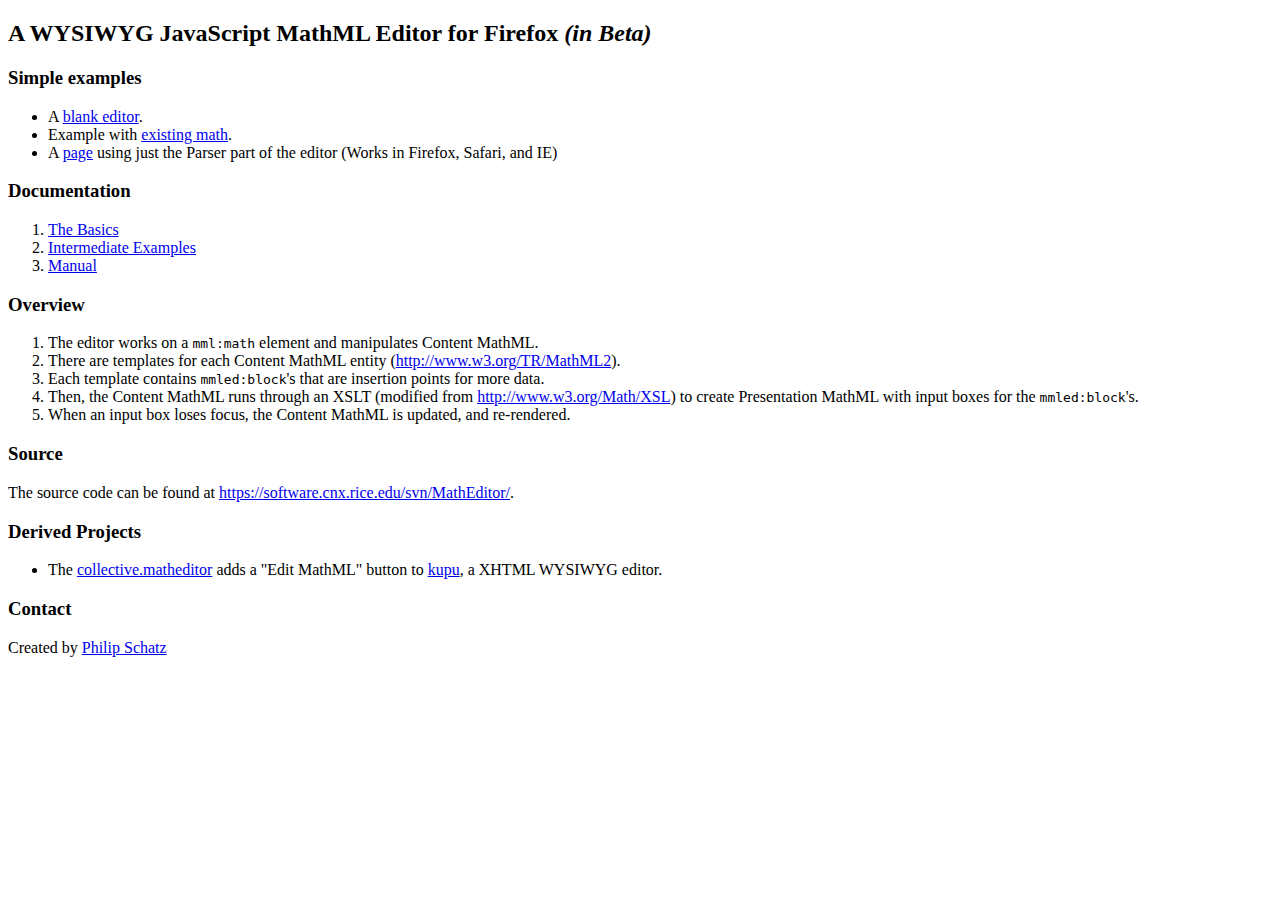
<file: Products/MathEditor/index.html>
<!DOCTYPE html PUBLIC "-//W3C//DTD XHTML 1.0 Strict//EN" "http://www.w3.org/TR/xhtml1/DTD/xhtml1-strict.dtd">
<html xmlns="http://www.w3.org/1999/xhtml"
  <head>
    <title>cnx.org's JavaScript MathML Editor</title>
  </head>
  <body>
    <h2>A WYSIWYG JavaScript MathML Editor for Firefox <em>(in Beta)</em></h2>
	
	<h3>Simple examples</h3>
	<ul>
		<li>A <a href="test/blank.xhtml">blank editor</a>.</li>
		<li>Example with <a href="test/examples.xhtml">existing math</a>.</li>
		<li>A <a href="test/parser.xhtml">page</a> using just the Parser part of the editor (Works in Firefox, Safari, and IE)</li>
	</ul>

	<h3>Documentation</h3>
	<ol>
		<li><a href="/content/m26312/">The Basics</a></li>
		<li><a href="/content/m24560/">Intermediate Examples</a></li>
		<li><a href="/content/m24561/">Manual</a></li>
	</ol>
	
	<h3>Overview</h3>
	<ol>
		<li>The editor works on a <code>mml:math</code> element and manipulates Content MathML.</li>
	   	<li>There are templates for each Content MathML entity (<a href="http://www.w3.org/TR/MathML2/chapter4.html">http://www.w3.org/TR/MathML2</a>).</li>
	    <li>Each template contains <code>mmled:block</code>'s that are insertion points for more data.</li>
	    <li>Then, the Content MathML runs through an XSLT (modified from <a href="http://www.w3.org/Math/XSL/">http://www.w3.org/Math/XSL</a>) to create Presentation MathML with input boxes for the <code>mmled:block</code>'s.</li>
	    <li>When an input box loses focus, the Content MathML is updated, and re-rendered.</li>
	    <!-- li>Depending on the type of the new selection, the toolbar is filtered to show <strong>only</strong> the operations/constructors/constants that are valid in that context.</li -->
	</ol>

	<h3>Source</h3>
	<p>The source code can be found at <a href="https://software.cnx.rice.edu/svn/MathEditor/">https://software.cnx.rice.edu/svn/MathEditor/</a>.</p>	

	<h3>Derived Projects</h3>
	<ul>
		<li>The <a href="http://svn.plone.org/svn/collective/collective.matheditor/">collective.matheditor</a> adds a "Edit MathML" button to <a href="http://kupu.oscom.org">kupu</a>, a XHTML WYSIWYG editor.</li>
	</ul> 
	
	<h3>Contact</h3>
	<p>Created by <a href="mailto:feedback@cnx.org" onclick="this.href=['\u0040','il','ph','mailto:'].reverse().join('')+window.location.hostname+'?subject=MathML Editor Feedback';return true;">Philip Schatz</a></p>


  </body>
</html>
</file>
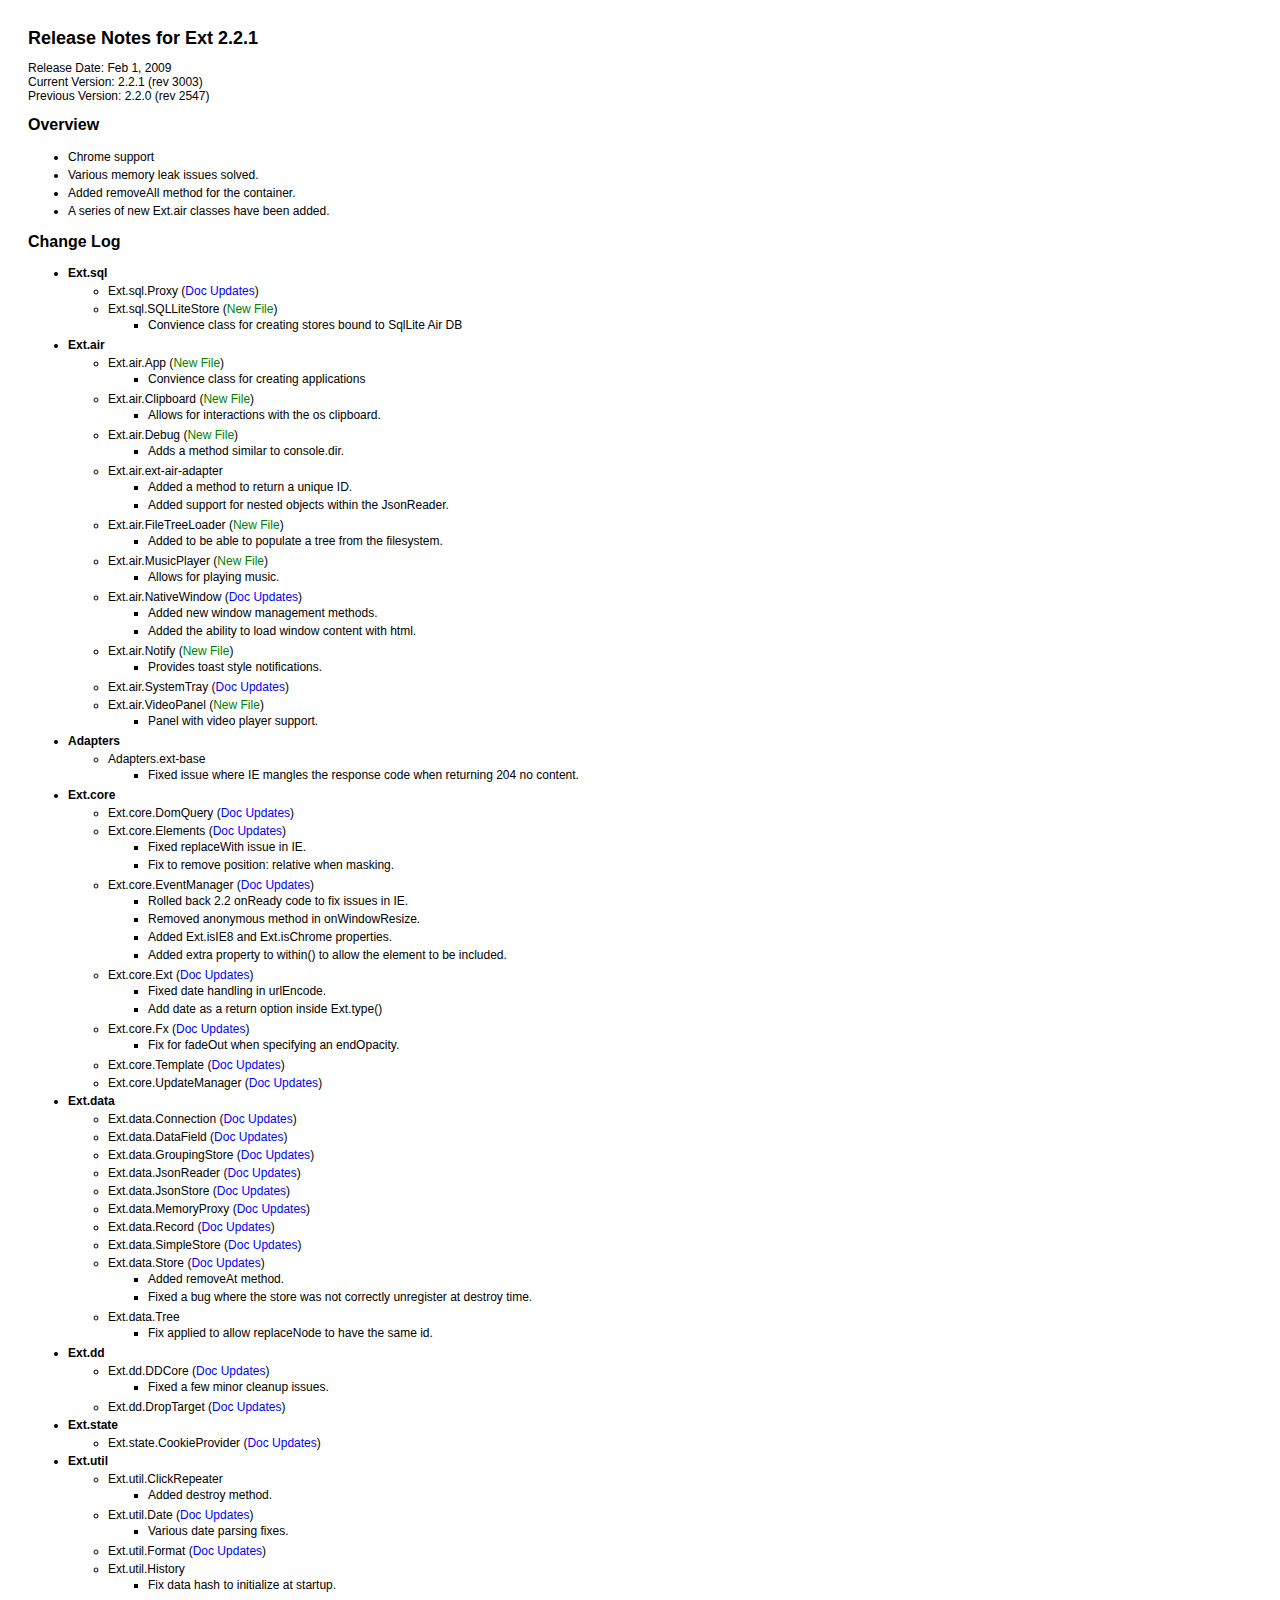
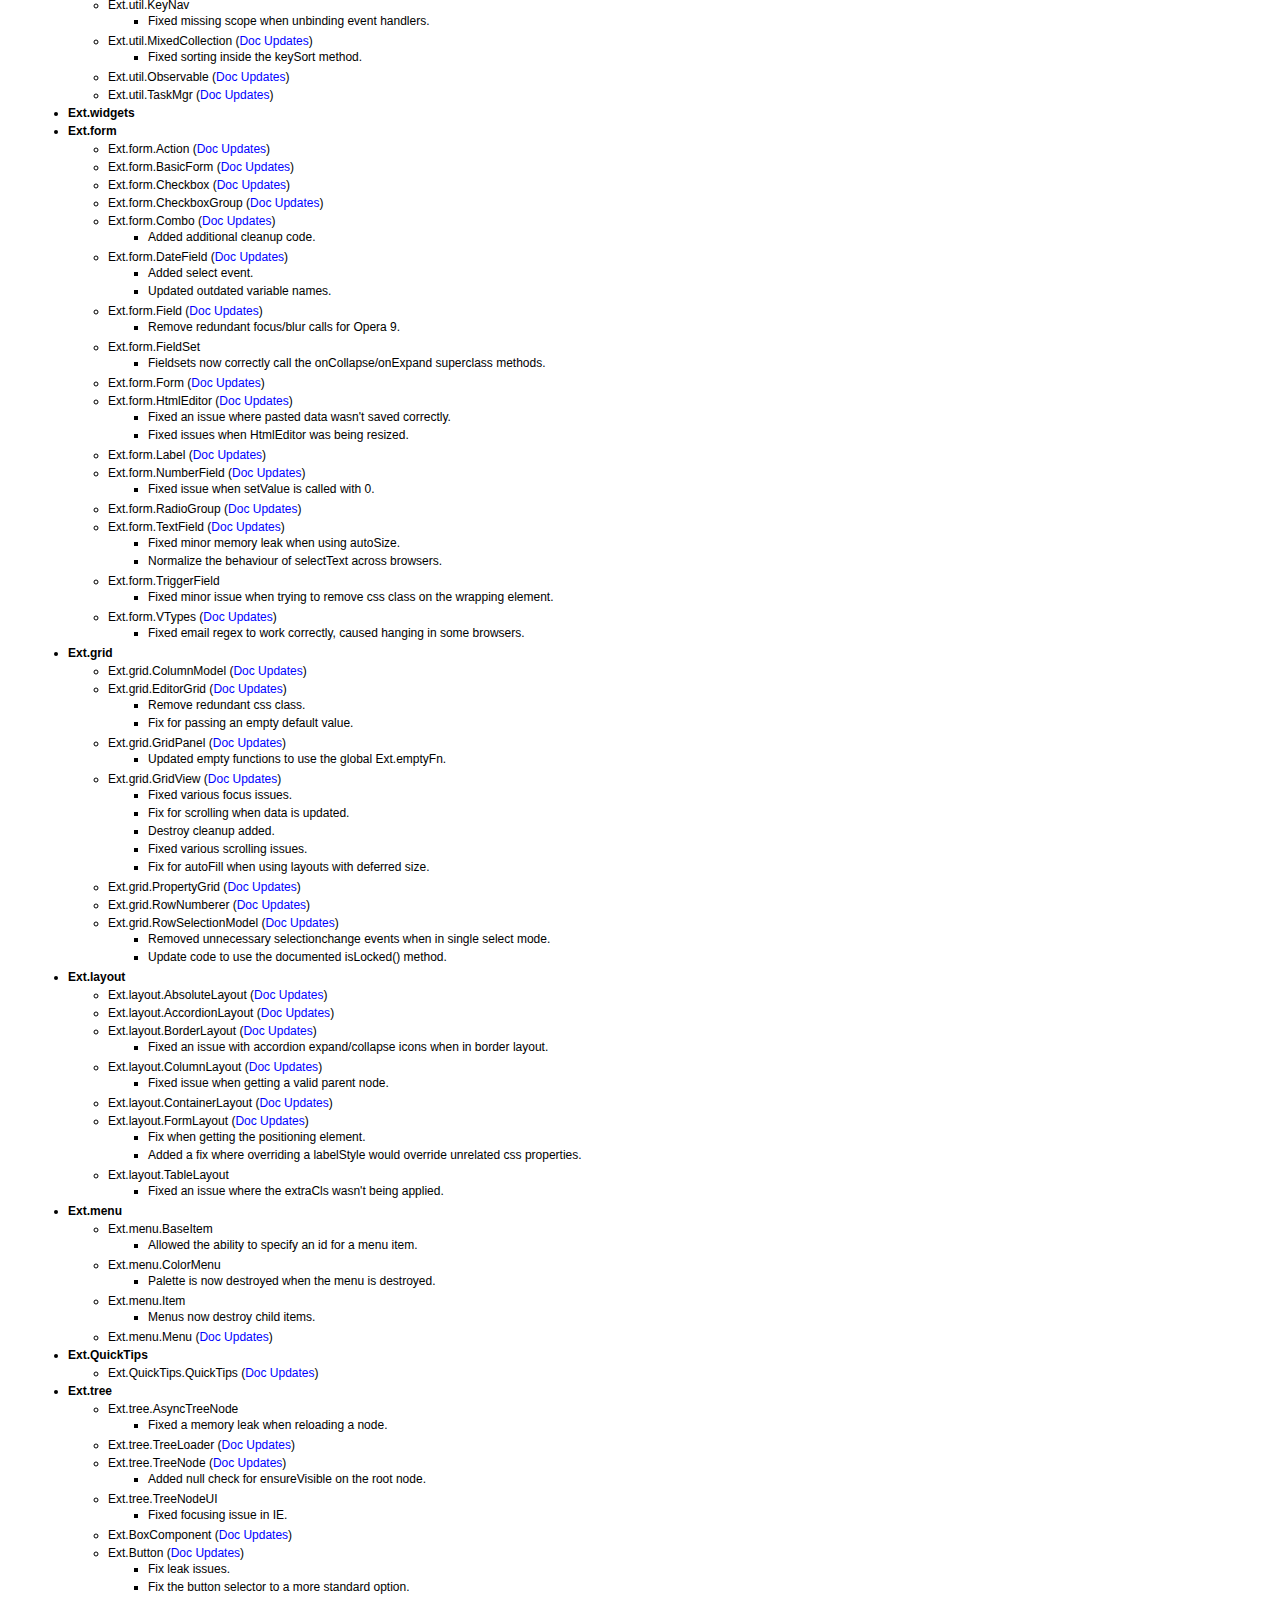
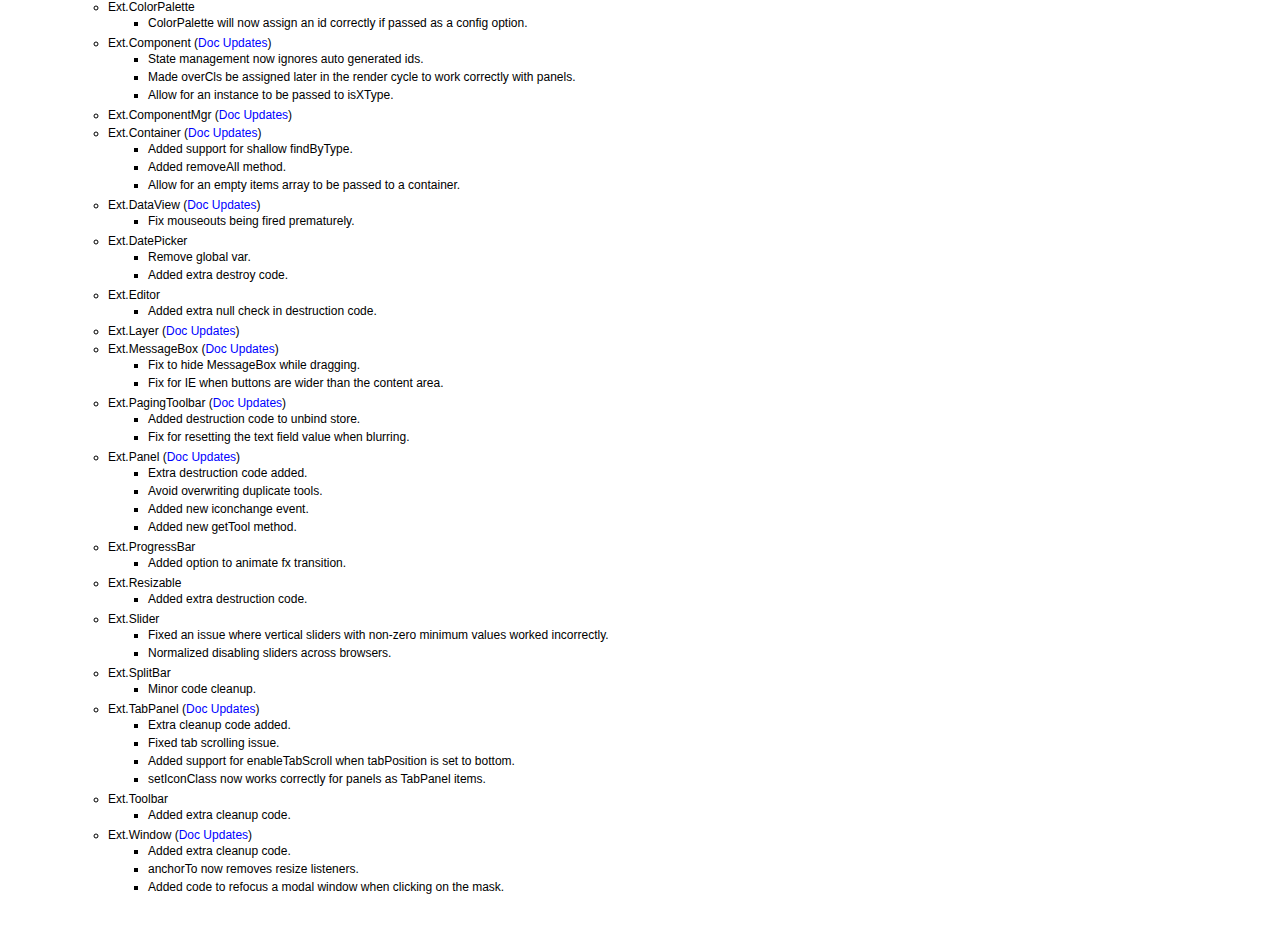
<file: Products/MathEditor/lib/extjs/CHANGES.html>
<html>
<head>
	<title>Ext Release Notes for 2.2.1</title>
	<style>
		* {
			font-family: 'helvetica', tahoma, verdana, sans-serif;
			font-size: 12px;
		}
		body { padding: 20px; }
		h1 { font-size: 18px; }
		h2 { font-size: 16px; }
		h3 { font-size: 14px; }
		li { padding: 2px 0; }
        .doc { color: blue; }
        .new { color: green; }
	</style>
</head>

<body>

<h1>Release Notes for Ext 2.2.1</h1>

<p>
	Release Date: Feb 1, 2009<br/>

	Current Version: 2.2.1 (rev 3003) <br/>
	Previous Version: 2.2.0 (rev 2547)
</p>

<h2>Overview</h2>
<ul>
<li>Chrome support</li>
<li>Various memory leak issues solved.</li>
<li>Added removeAll method for the container.</li>
<li>A series of new Ext.air classes have been added.</li>
</ul>

<h2>Change Log</h2><ul><li><strong>Ext.sql</strong></li><ul><li>Ext.sql.Proxy (<span class="doc">Doc Updates</span>)<ul></ul></li></ul><ul><li>Ext.sql.SQLLiteStore (<span class="new">New File</span>)<ul><li>
        Convience class for creating stores bound to SqlLite Air DB
      </li></ul></li></ul><li><strong>Ext.air</strong></li><ul><li>Ext.air.App (<span class="new">New File</span>)<ul><li>
        Convience class for creating applications
      </li></ul></li></ul><ul><li>Ext.air.Clipboard (<span class="new">New File</span>)<ul><li>
        Allows for interactions with the os clipboard.
      </li></ul></li></ul><ul><li>Ext.air.Debug (<span class="new">New File</span>)<ul><li>
        Adds a method similar to console.dir.
      </li></ul></li></ul><ul><li>Ext.air.ext-air-adapter<ul><li>
        Added a method to return a unique ID.
      </li><li>
        Added support for nested objects within the JsonReader.
      </li></ul></li></ul><ul><li>Ext.air.FileTreeLoader (<span class="new">New File</span>)<ul><li>
        Added to be able to populate a tree from the filesystem.
      </li></ul></li></ul><ul><li>Ext.air.MusicPlayer (<span class="new">New File</span>)<ul><li>
        Allows for playing music.
      </li></ul></li></ul><ul><li>Ext.air.NativeWindow (<span class="doc">Doc Updates</span>)<ul><li>
        Added new window management methods.
      </li><li>
        Added the ability to load window content with html.
      </li></ul></li></ul><ul><li>Ext.air.Notify (<span class="new">New File</span>)<ul><li>
        Provides toast style notifications.
      </li></ul></li></ul><ul><li>Ext.air.SystemTray (<span class="doc">Doc Updates</span>)<ul></ul></li></ul><ul><li>Ext.air.VideoPanel (<span class="new">New File</span>)<ul><li>
        Panel with video player support.
      </li></ul></li></ul><li><strong>Adapters</strong></li><ul><li>Adapters.ext-base<ul><li>Fixed issue where IE mangles the response code when returning 204 no content.</li></ul></li></ul><li><strong>Ext.core</strong></li><ul><li>Ext.core.DomQuery (<span class="doc">Doc Updates</span>)<ul></ul></li></ul><ul><li>Ext.core.Elements (<span class="doc">Doc Updates</span>)<ul><li>Fixed replaceWith issue in IE.</li><li>Fix to remove position: relative when masking.</li></ul></li></ul><ul><li>Ext.core.EventManager (<span class="doc">Doc Updates</span>)<ul><li>Rolled back 2.2 onReady code to fix issues in IE.</li><li>Removed anonymous method in onWindowResize.</li><li>Added Ext.isIE8 and Ext.isChrome properties.</li><li>Added extra property to within() to allow the element to be included.</li></ul></li></ul><ul><li>Ext.core.Ext (<span class="doc">Doc Updates</span>)<ul><li>Fixed date handling in urlEncode.</li><li>Add date as a return option inside Ext.type()</li></ul></li></ul><ul><li>Ext.core.Fx (<span class="doc">Doc Updates</span>)<ul><li>Fix for fadeOut when specifying an endOpacity.</li></ul></li></ul><ul><li>Ext.core.Template (<span class="doc">Doc Updates</span>)<ul></ul></li></ul><ul><li>Ext.core.UpdateManager (<span class="doc">Doc Updates</span>)<ul></ul></li></ul><li><strong>Ext.data</strong></li><ul><li>Ext.data.Connection (<span class="doc">Doc Updates</span>)<ul></ul></li></ul><ul><li>Ext.data.DataField (<span class="doc">Doc Updates</span>)<ul></ul></li></ul><ul><li>Ext.data.GroupingStore (<span class="doc">Doc Updates</span>)<ul></ul></li></ul><ul><li>Ext.data.JsonReader (<span class="doc">Doc Updates</span>)<ul></ul></li></ul><ul><li>Ext.data.JsonStore (<span class="doc">Doc Updates</span>)<ul></ul></li></ul><ul><li>Ext.data.MemoryProxy (<span class="doc">Doc Updates</span>)<ul></ul></li></ul><ul><li>Ext.data.Record (<span class="doc">Doc Updates</span>)<ul></ul></li></ul><ul><li>Ext.data.SimpleStore (<span class="doc">Doc Updates</span>)<ul></ul></li></ul><ul><li>Ext.data.Store (<span class="doc">Doc Updates</span>)<ul><li>Added removeAt method.</li><li>Fixed a bug where the store was not correctly unregister at destroy time.</li></ul></li></ul><ul><li>Ext.data.Tree<ul><li>Fix applied to allow replaceNode to have the same id.</li></ul></li></ul><li><strong>Ext.dd</strong></li><ul><li>Ext.dd.DDCore (<span class="doc">Doc Updates</span>)<ul><li>Fixed a few minor cleanup issues.</li></ul></li></ul><ul><li>Ext.dd.DropTarget (<span class="doc">Doc Updates</span>)<ul></ul></li></ul><li><strong>Ext.state</strong></li><ul><li>Ext.state.CookieProvider (<span class="doc">Doc Updates</span>)<ul></ul></li></ul><li><strong>Ext.util</strong></li><ul><li>Ext.util.ClickRepeater<ul><li>Added destroy method.</li></ul></li></ul><ul><li>Ext.util.Date (<span class="doc">Doc Updates</span>)<ul><li>Various date parsing fixes.</li></ul></li></ul><ul><li>Ext.util.Format (<span class="doc">Doc Updates</span>)<ul></ul></li></ul><ul><li>Ext.util.History<ul><li>Fix data hash to initialize at startup.</li></ul></li></ul><ul><li>Ext.util.KeyNav<ul><li>Fixed missing scope when unbinding event handlers.</li></ul></li></ul><ul><li>Ext.util.MixedCollection (<span class="doc">Doc Updates</span>)<ul><li>Fixed sorting inside the keySort method.</li></ul></li></ul><ul><li>Ext.util.Observable (<span class="doc">Doc Updates</span>)<ul></ul></li></ul><ul><li>Ext.util.TaskMgr (<span class="doc">Doc Updates</span>)<ul></ul></li></ul><li><strong>Ext.widgets</strong></li><li><strong>Ext.form</strong></li><ul><li>Ext.form.Action (<span class="doc">Doc Updates</span>)<ul></ul></li></ul><ul><li>Ext.form.BasicForm (<span class="doc">Doc Updates</span>)<ul></ul></li></ul><ul><li>Ext.form.Checkbox (<span class="doc">Doc Updates</span>)<ul></ul></li></ul><ul><li>Ext.form.CheckboxGroup (<span class="doc">Doc Updates</span>)<ul></ul></li></ul><ul><li>Ext.form.Combo (<span class="doc">Doc Updates</span>)<ul><li>Added additional cleanup code.</li></ul></li></ul><ul><li>Ext.form.DateField (<span class="doc">Doc Updates</span>)<ul><li>Added select event.</li><li>Updated outdated variable names.</li></ul></li></ul><ul><li>Ext.form.Field (<span class="doc">Doc Updates</span>)<ul><li>Remove redundant focus/blur calls for Opera 9.</li></ul></li></ul><ul><li>Ext.form.FieldSet<ul><li>Fieldsets now correctly call the onCollapse/onExpand superclass methods.</li></ul></li></ul><ul><li>Ext.form.Form (<span class="doc">Doc Updates</span>)<ul></ul></li></ul><ul><li>Ext.form.HtmlEditor (<span class="doc">Doc Updates</span>)<ul><li>Fixed an issue where pasted data wasn't saved correctly.</li><li>Fixed issues when HtmlEditor was being resized.</li></ul></li></ul><ul><li>Ext.form.Label (<span class="doc">Doc Updates</span>)<ul></ul></li></ul><ul><li>Ext.form.NumberField (<span class="doc">Doc Updates</span>)<ul><li>Fixed issue when setValue is called with 0.</li></ul></li></ul><ul><li>Ext.form.RadioGroup (<span class="doc">Doc Updates</span>)<ul></ul></li></ul><ul><li>Ext.form.TextField (<span class="doc">Doc Updates</span>)<ul><li>Fixed minor memory leak when using autoSize.</li><li>Normalize the behaviour of selectText across browsers.</li></ul></li></ul><ul><li>Ext.form.TriggerField<ul><li>Fixed minor issue when trying to remove css class on the wrapping element.</li></ul></li></ul><ul><li>Ext.form.VTypes (<span class="doc">Doc Updates</span>)<ul><li>Fixed email regex to work correctly, caused hanging in some browsers.</li></ul></li></ul><li><strong>Ext.grid</strong></li><ul><li>Ext.grid.ColumnModel (<span class="doc">Doc Updates</span>)<ul></ul></li></ul><ul><li>Ext.grid.EditorGrid (<span class="doc">Doc Updates</span>)<ul><li>Remove redundant css class.</li><li>Fix for passing an empty default value.</li></ul></li></ul><ul><li>Ext.grid.GridPanel (<span class="doc">Doc Updates</span>)<ul><li>Updated empty functions to use the global Ext.emptyFn.</li></ul></li></ul><ul><li>Ext.grid.GridView (<span class="doc">Doc Updates</span>)<ul><li>Fixed various focus issues.</li><li>Fix for scrolling when data is updated.</li><li>Destroy cleanup added.</li><li>Fixed various scrolling issues.</li><li>Fix for autoFill when using layouts with deferred size.</li></ul></li></ul><ul><li>Ext.grid.PropertyGrid (<span class="doc">Doc Updates</span>)<ul></ul></li></ul><ul><li>Ext.grid.RowNumberer (<span class="doc">Doc Updates</span>)<ul></ul></li></ul><ul><li>Ext.grid.RowSelectionModel (<span class="doc">Doc Updates</span>)<ul><li>Removed unnecessary selectionchange events when in single select mode.</li><li>Update code to use the documented isLocked() method.</li></ul></li></ul><li><strong>Ext.layout</strong></li><ul><li>Ext.layout.AbsoluteLayout (<span class="doc">Doc Updates</span>)<ul></ul></li></ul><ul><li>Ext.layout.AccordionLayout (<span class="doc">Doc Updates</span>)<ul></ul></li></ul><ul><li>Ext.layout.BorderLayout (<span class="doc">Doc Updates</span>)<ul><li>Fixed an issue with accordion expand/collapse icons when in border layout.</li></ul></li></ul><ul><li>Ext.layout.ColumnLayout (<span class="doc">Doc Updates</span>)<ul><li>Fixed issue when getting a valid parent node.</li></ul></li></ul><ul><li>Ext.layout.ContainerLayout (<span class="doc">Doc Updates</span>)<ul></ul></li></ul><ul><li>Ext.layout.FormLayout (<span class="doc">Doc Updates</span>)<ul><li>Fix when getting the positioning element.</li><li>Added a fix where overriding a labelStyle would override unrelated css properties.</li></ul></li></ul><ul><li>Ext.layout.TableLayout<ul><li>Fixed an issue where the extraCls wasn't being applied.</li></ul></li></ul><li><strong>Ext.menu</strong></li><ul><li>Ext.menu.BaseItem<ul><li>Allowed the ability to specify an id for a menu item.</li></ul></li></ul><ul><li>Ext.menu.ColorMenu<ul><li>Palette is now destroyed when the menu is destroyed.</li></ul></li></ul><ul><li>Ext.menu.Item<ul><li>Menus now destroy child items.</li></ul></li></ul><ul><li>Ext.menu.Menu (<span class="doc">Doc Updates</span>)<ul></ul></li></ul><li><strong>Ext.QuickTips</strong></li><ul><li>Ext.QuickTips.QuickTips (<span class="doc">Doc Updates</span>)<ul></ul></li></ul><li><strong>Ext.tree</strong></li><ul><li>Ext.tree.AsyncTreeNode<ul><li>Fixed a memory leak when reloading a node.</li></ul></li></ul><ul><li>Ext.tree.TreeLoader (<span class="doc">Doc Updates</span>)<ul></ul></li></ul><ul><li>Ext.tree.TreeNode (<span class="doc">Doc Updates</span>)<ul><li>Added null check for ensureVisible on the root node.</li></ul></li></ul><ul><li>Ext.tree.TreeNodeUI<ul><li>Fixed focusing issue in IE.</li></ul></li></ul><ul><li>Ext.BoxComponent (<span class="doc">Doc Updates</span>)<ul></ul></li></ul><ul><li>Ext.Button (<span class="doc">Doc Updates</span>)<ul><li>Fix leak issues.</li><li>Fix the button selector to a more standard option.</li></ul></li></ul><ul><li>Ext.ColorPalette<ul><li>ColorPalette will now assign an id correctly if passed as a config option.</li></ul></li></ul><ul><li>Ext.Component (<span class="doc">Doc Updates</span>)<ul><li>State management now ignores auto generated ids.</li><li>Made overCls be assigned later in the render cycle to work correctly with panels.</li><li>Allow for an instance to be passed to isXType.</li></ul></li></ul><ul><li>Ext.ComponentMgr (<span class="doc">Doc Updates</span>)<ul></ul></li></ul><ul><li>Ext.Container (<span class="doc">Doc Updates</span>)<ul><li>Added support for shallow findByType.</li><li>Added removeAll method.</li><li>Allow for an empty items array to be passed to a container.</li></ul></li></ul><ul><li>Ext.DataView (<span class="doc">Doc Updates</span>)<ul><li>Fix mouseouts being fired prematurely.</li></ul></li></ul><ul><li>Ext.DatePicker<ul><li>Remove global var.</li><li>Added extra destroy code.</li></ul></li></ul><ul><li>Ext.Editor<ul><li>Added extra null check in destruction code.</li></ul></li></ul><ul><li>Ext.Layer (<span class="doc">Doc Updates</span>)<ul></ul></li></ul><ul><li>Ext.MessageBox (<span class="doc">Doc Updates</span>)<ul><li>Fix to hide MessageBox while dragging.</li><li>Fix for IE when buttons are wider than the content area.</li></ul></li></ul><ul><li>Ext.PagingToolbar (<span class="doc">Doc Updates</span>)<ul><li>Added destruction code to unbind store.</li><li>Fix for resetting the text field value when blurring.</li></ul></li></ul><ul><li>Ext.Panel (<span class="doc">Doc Updates</span>)<ul><li>Extra destruction code added.</li><li>Avoid overwriting duplicate tools.</li><li>Added new iconchange event.</li><li>Added new getTool method.</li></ul></li></ul><ul><li>Ext.ProgressBar<ul><li>Added option to animate fx transition.</li></ul></li></ul><ul><li>Ext.Resizable<ul><li>Added extra destruction code.</li></ul></li></ul><ul><li>Ext.Slider<ul><li>Fixed an issue where vertical sliders with non-zero minimum values worked incorrectly.</li><li>Normalized disabling sliders across browsers.</li></ul></li></ul><ul><li>Ext.SplitBar<ul><li>Minor code cleanup.</li></ul></li></ul><ul><li>Ext.TabPanel (<span class="doc">Doc Updates</span>)<ul><li>Extra cleanup code added.</li><li>Fixed tab scrolling issue.</li><li>Added support for enableTabScroll when tabPosition is set to bottom.</li><li>setIconClass now works correctly for panels as TabPanel items.</li></ul></li></ul><ul><li>Ext.Toolbar<ul><li>Added extra cleanup code.</li></ul></li></ul><ul><li>Ext.Window (<span class="doc">Doc Updates</span>)<ul><li>Added extra cleanup code.</li><li>anchorTo now removes resize listeners.</li><li>Added code to refocus a modal window when clicking on the mask.</li></ul></li></ul></ul></body></html>
</file>
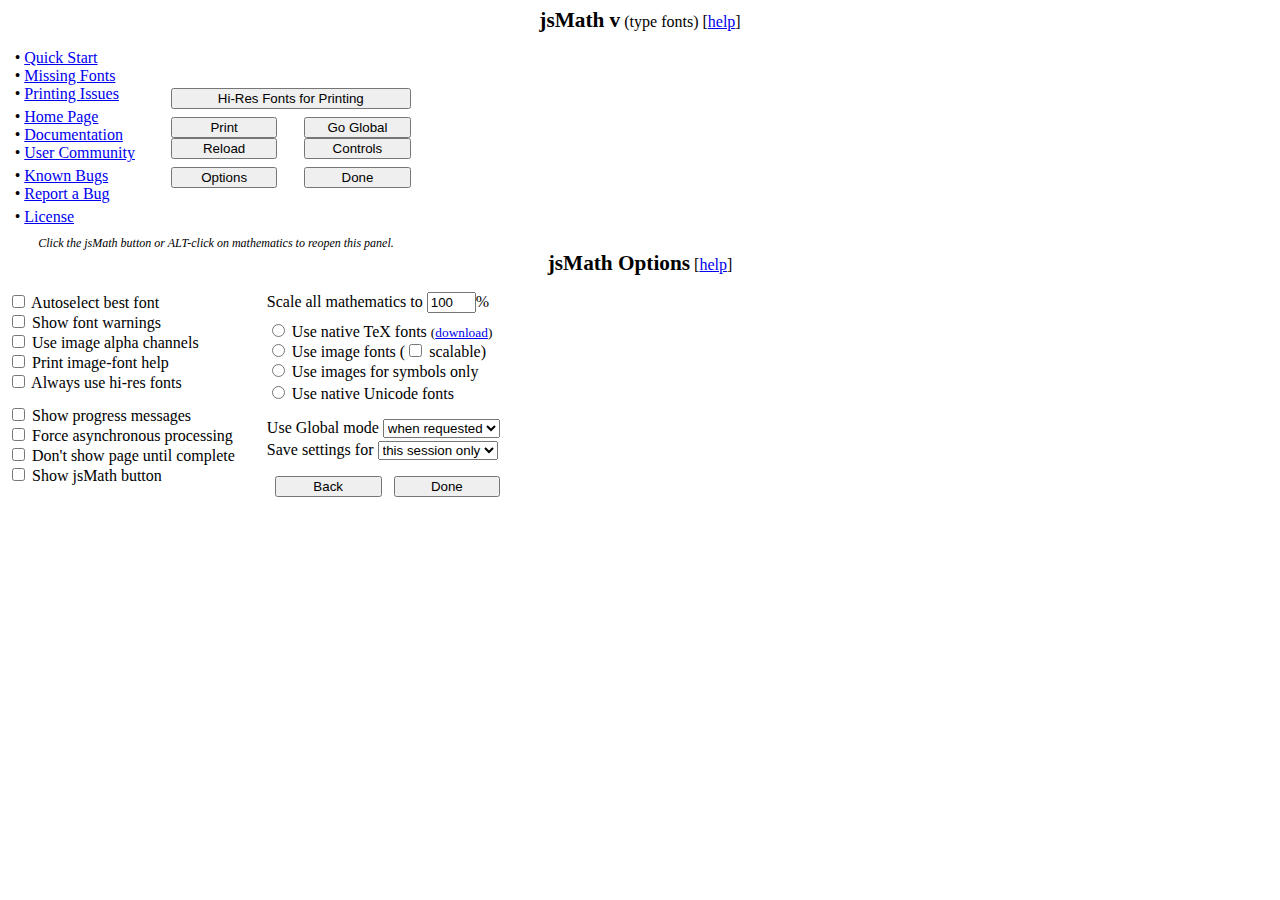
<file: Products/MathEditor/lib/jsMath/jsMath-controls.html>
<html>
<head>
<!--
 | jsMath-controls.html
 |
 | Part of the jsMath package for mathematics on the web.
 | 
 | This file handles the details of the jsMath control panels
 | 
 | ---------------------------------------------------------------------
 | 
 | Copyright 2004-2007 by Davide P. Cervone
 |
 | Licensed under the Apache License, Version 2.0 (the "License");
 | you may not use this file except in compliance with the License.
 | You may obtain a copy of the License at
 |
 |     http://www.apache.org/licenses/LICENSE-2.0
 |
 | Unless required by applicable law or agreed to in writing, software
 | distributed under the License is distributed on an "AS IS" BASIS,
 | WITHOUT WARRANTIES OR CONDITIONS OF ANY KIND, either express or implied.
 | See the License for the specific language governing permissions and
 | limitations under the License.
-->
</head>
<body>

<script>
var showWarning = 0;
var domain = document.domain || "";
var mustPost = ((domain == "" || domain == "localhost") && window.postMessage);
while (!window.jsMath && !showWarning) {
  try {
    window.jsMath = window.parent.jsMath;
    if (!window.jsMath) {throw "no jsMath";}
  } catch (err) {
    showWarning = 1; pageDomain = '';
    try {pageDomain = document.domain} catch (err) {}
    //
    // MSIE on Mac can't change document.domain, and 'try' won't
    //   catch the error (Grrr!) so don't even attempt it.
    //
    if (pageDomain.match(/\..*\./) &&
        (navigator.appName != 'Microsoft Internet Explorer' ||
         !navigator.platform.match(/Mac/) || !navigator.userProfile || !document.all)) {
      try {
        document.domain = pageDomain.replace(/^[^.]*\./,'');
        showWarning = 0;
      } catch(err) {}
    }
  }
}

function Warning () {
  alert(
    "jsMath can't open the control panel, since jsMath was not " +
    "obtained from a server that is in the same domain as the " +
    "page that loaded it."
  );
}

if (showWarning) {
  if (!mustPost) setTimeout("Warning()",1);
} else {
  var debug = window.parent.debug;
  var show = window.parent.show;
}
</SCRIPT>

<SCRIPT ID="jsMath_script">
if (window.jsMath) {

jsMath.Add(jsMath.Controls,{

  loaded: 1,

  mainLabels: {
    print: 'Print',  reload: 'Reload', local: 'Go Local', global: 'Go Global',
    ctrls: 'Controls', opts: 'Options', done: 'Done'
  },
  optionLabels: {back: 'Back', done: 'Done'},

  Close: function () {
    this.panel.style.display = "none";
    jsMath.Element("button").style.display = (this.cookie.button ? "block" : "none");
    if (jsMath.document.location.protocol == 'file:' && jsMath.Global.islocal) return;
    for (var id in {scale:1, scaleImg:1, font:1, print:1, printwarn:1,
                    stayhires:1, autofont:1, alpha:1, tex2math:1, global:1}) {
      if (this.cookie[id] && this.cookie[id] != this.oldCookie[id] &&
          this.oldCookie[id] != null) {
        this.Reload();
        return;
      }
    }
  },

  Main: function () {
    this.oldCookie = {}; jsMath.Add(this.oldCookie,this.cookie);
    this.GetPanel("main");

    jsMath.Element("_version").innerHTML = jsMath.version;

    jsMath.Element("_fontType").innerHTML =
      ({tex:"TeX",
        image:"Image",
        symbol:"Image symbol",
        unicode:"Unicode"})[this.cookie.font];

     jsMath.Element("_mailto").href =
       "mailto:dpvc@union.edu?subject=Bug Report for jsMath "
           + jsMath.version + " (using " + jsMath.browser
           + " in " + this.cookie.font + " mode)";

    if (this.cookie.print ||
       (this.cookie.font != 'image' && this.cookie.font != 'symbol'))
         {jsMath.Element("_resolution").disabled = true}

    if (jsMath.Global.isLocal) {
      jsMath.Element("_ctrls").disabled = true;
    } else {
      this.cookie.hiddenGlobal = jsMath.Global.isHidden;
      jsMath.Element("_global").style.display = "none";
      jsMath.Element("_local").style.display = "";
      if (!jsMath.Global.isHidden || jsMath.noShowGlobal)
        {jsMath.Element("_ctrls").disabled = true}
    }
    if (jsMath.noChangeGlobal) {
      for (var id in {global:1, local:1, ctrls: 1})
        {jsMath.Element('_'+id).disabled = true}
    }
    if (!window.print) {jsMath.Element("_print").disabled = true}

    if (jsMath.Browser.safariButtonBug) {
      for (var id in this.mainLabels)
        {jsMath.Element('_'+id).value = this.mainLabels[id]}
    }

    this.panel.style.display = "block";
    this.openMain = 0;
  },

  Options: function () {
    this.GetPanel("options");
    jsMath.Element("_scale").value = this.cookie.scale;
    jsMath.Element("_keep").value = this.cookie.keep;
    jsMath.Element("_global").value = this.cookie.global;
    for (var id in {autofont:1, scaleImg:1, alpha:1, warn:1, printwarn: 1,
                    stayhires: 1, button:1, progress:1, asynch:1, blank:1, tex2math:1}) {
      if (this.cookie[id]) {jsMath.Element('_'+id).checked = true}
    }
    var font = jsMath.document.getElementsByName("jsMath__font");
    for (var i = 0; i < font.length; i++) {
      if ((font[i].value == 'tex' && jsMath.nofonts) ||
          ((font[i].value == 'symbol' || font[i].value == 'image') &&
             jsMath.noImgFonts)) {
        jsMath.Element('_'+font[i].value+"Text").className = "disabled";
        font[i].disabled = true;
      }
      else if (this.cookie.font == font[i].value) {font[i].checked = true}
    }
    if (jsMath.noImgFonts) {
      for (var id in {alpha:1, printwarn:1, stayhires:1}) {
        var obj = jsMath.Element("_"+id);
        obj.disabled = true;
        obj.parentNode.className = "disabled";
      }
    } else if (jsMath.Browser.imgScale != 1) {
      jsMath.Element("_alphaText").className = "disabled";
      jsMath.Element("_alpha").disabled = true;
    }
    if (jsMath.tex2math.Convert) {
      jsMath.Element("_separator").style.display = '';
      jsMath.Element("_tex2mathRow").style.display = '';
    }
    if (jsMath.noChangeGlobal) {
      jsMath.Element("_globalText").className = "disabled";
      jsMath.Element("_global").disabled = true;
    }
    if (jsMath.isCHMmode) {
      jsMath.Element("_asynchText").className  = "disabled";
      jsMath.Element("_asynch").disabled = true;
    }

    if (jsMath.Browser.safariButtonBug) {
      for (var id in this.optionLabels)
        {jsMath.Element('_'+id).value = this.optionLabels[id]}
    }

    this.panel.style.display = "block";

    if (jsMath.Browser.msieMoveButtonHack) {
      this.panel.style.left = "0px";
      this.panel.style.top = "0px";
      jsMath.Controls.MoveButton();
    }
  },

  HTML: {},  // storage for panels for Firefox3 in local mode

  GetPanel: function (name) {
    this.panel.innerHTML = ""; // for MSIE on the Mac
    var html = this.HTML[name];
    if (html == null) {html = document.getElementById("jsMath_"+name).innerHTML}
    this.panel.innerHTML = html;
  },

  SaveOptions: function (close) {
    this.cookie.scale = jsMath.Element("_scale").value;
    var font = jsMath.document.getElementsByName("jsMath__font");
    for (var i = 0; i < font.length; i++) 
      {if (font[i].checked) {this.cookie.font = font[i].value}}
    for (var id in {autofont:1, scaleImg:1, alpha:1, warn:1, printwarn: 1,
                    stayhires: 1, button:1, progress:1, asynch:1, blank:1, tex2math:1}) {
      if (this.cookie[id] != null) {
        this.cookie[id] = jsMath.Element('_'+id).checked ? 1: 0;
      }
    }
    this.cookie.keep = jsMath.Element("_keep").value;
    this.cookie.global = jsMath.Element("_global").value;
    this.cookie.print = this.cookie.stayhires;
    this.SetCookie(1);
    if (close) {this.Close()} else {this.Main()}
  },

  PrintResolution: function () {
    this.cookie.print = 1;
    this.SetCookie(1);
    this.Close();
  },

  Print: function () {
    this.Close();
    jsMath.window.print();
  },

  GoGlobal: function () {
    this.cookie.global = "always";
    jsMath.Global.GoGlobal(this.SetCookie(2));
  },
  GoLocal: function () {jsMath.Global.GoLocal()},

  ShowControls: function () {
    this.Close();
    jsMath.Global.Show();
  },

  NoAuto: function () {jsMath.Element("_autofont").checked = false}

});

jsMath.Add(jsMath.Post.Commands,{
  PAN: function (message) {jsMath.Controls.HTML.main = message},
  OPT: function (message) {jsMath.Controls.HTML.options = message},

  PST: function (message) {
    jsMath.Controls.Main();
    jsMath.Script.endLoad();
    jsMath.Message.doClear();
  }
});

}
</script>

<!------------------------------------------------------------>

<div id="jsMath_main">
<div style="text-align:center">
<b style="font-size:133%">jsMath v<span ID="jsMath__version"></span></b>
(<span id="jsMath__fontType">type</span> fonts)
[<a target="_blank" href="http://www.math.union.edu/locate/jsMath/users/main.html">help</a>]
<p style="margin-bottom:0px">
<table border="0" cellspacing="0" cellpadding="0" style="margin:0px">
<tr valign="middle"><td align="center">
<table border="0" cellspacing="0" cellpadding="0">
<tr><td class="infoLink" align="left">&#8226; <a target="_blank" href="http://www.math.union.edu/locate/jsMath/users/quickstart.html">Quick Start</a></td></tr>
<tr><td class="infoLink" align="left">&#8226; <a target="_blank" href="http://www.math.union.edu/locate/jsMath/users/fonts.html">Missing Fonts</a></td></tr>
<tr><td class="infoLink" align="left">&#8226; <a target="_blank" href="http://www.math.union.edu/locate/jsMath/users/printing.html">Printing Issues</a></td></tr>
<tr><td height="5"></td></tr>
<tr><td class="infoLink" align="left">&#8226; <a target="_blank" href="http://www.math.union.edu/locate/jsMath">Home Page</a></td></tr>
<tr><td class="infoLink" align="left">&#8226; <a target="_blank" href="http://www.math.union.edu/locate/jsMath/users/">Documentation</a></td></tr>
<tr><td class="infoLink" align="left">&#8226; <a target="_blank" href="https://sourceforge.net/forum/?group_id=172663">User Community</a></td></tr>
<tr><td height="5"></td></tr>
<tr><td class="infoLink" align="left">&#8226; <a target="_blank" href="http://www.math.union.edu/locate/jsMath/bugs.html">Known Bugs</a></td></tr>
<tr><td class="infoLink" align="left">&#8226; <a id="jsMath__mailto" href="mailto:dpvc@union.edu?subject=jsMath Bug Report">Report a Bug</a></td></tr>
<tr><td height="5"></td></tr>
<tr><td class="infoLink" align="left">&#8226; <a target="_blank" href="http://www.math.union.edu/locate/jsMath/jsMath/COPYING.txt">License</a></td></tr>
</table>
</td>

<td style="width:1em">&nbsp;</td>

<td align="center">
<table border="0" cellspacing="0" cellpadding="0">
<tr><td align="center" colspan="3">
<input type="button" id="jsMath__resolution" value="Hi-Res Fonts for Printing"
       style="width:18em" onclick="jsMath.Controls.PrintResolution()" />
</td></tr>

<tr><td height="8"></td></tr>

<tr valign="bottom"><td align="left">
<input type="button" value="Print" id="jsMath__print" style="width:8em" onclick="jsMath.Controls.Print()" /><br />
<input type="button" value="Reload" id="jsMath__reload" style="width:8em" style="width:8em" onclick="jsMath.window.location.reload()" /><br />
</td><td>
&nbsp;
</td><td align="right">
<input type="button" value="Go Global" id="jsMath__global" style="width:8em" onclick="jsMath.Controls.GoGlobal()"a /><!--
--><input type="button" value="Go Local" id="jsMath__local" style="width:8em;display:none" onclick="jsMath.Controls.GoLocal()" /><br />
<input type="button" value="Controls" id="jsMath__ctrls" style="width:8em" onclick="jsMath.Controls.ShowControls()" /><br/>
</td></tr>

<tr><td height="8"></td></tr>

<tr valign="bottom"><td align="left">
<input type="button" value="Options" id="jsMath__opts" style="width:8em" onclick="jsMath.Controls.Options()" /><br/>
</td><td>
&nbsp;
</td><td align="right">
<input type="button" value="Done" id="jsMath__done" style="width:8em" onclick="jsMath.Controls.Close()" />
</td></tr>
</table></td></tr>

<tr><td height="10"></td></tr>

<tr>
<td colspan="3" align="center" style="width:26em">
<i style="font-size:75%">Click the jsMath button or <nobr>ALT-click</nobr>
on mathematics to reopen this panel.</i>
</td></tr>

</table></p>
</div>
</div>

<!------------------------------------------------------------>

<div id="jsMath_options">
<div style="text-align:center">
<b style="font-size:133%">jsMath Options</b>
[<a target="_blank" href="http://www.math.union.edu/locate/jsMath/users/help.html">help</a>]
<p>
<form action="javascript:" style="margin:0px">
<table border="0" cellspacing="0" cellpadding="0">
<tr valign="top"><td>

<table border="0" cellspacing="0" cellpadding="0" style="text-align:left">

<tr><td><input type="checkbox" id="jsMath__autofont"  value="1" /> Autoselect best font</td></tr>
<tr><td><input type="checkbox" id="jsMath__warn"      value="1" /> Show font warnings</td></tr>
<tr><td><input type="checkbox" id="jsMath__alpha"     value="1" /> Use image alpha channels</td></tr>
<tr><td><input type="checkbox" id="jsMath__printwarn" value="1" /> Print image-font help</td></tr>
<tr><td><input type="checkbox" id="jsMath__stayhires" value="1" /> Always use hi-res fonts</td></tr>

<tr><td style="height:.8em"></td></tr>

<tr><td><input type="checkbox" id="jsMath__progress" value="1" /> Show progress messages</td></tr>
<tr><td><input type="checkbox" id="jsMath__asynch"   value="1" /> <span id="jsMath__asynchText">Force asynchronous processing</span></td></tr>
<tr><td><input type="checkbox" id="jsMath__blank"    value="1" /> Don't show page until complete</td></tr>
<tr><td><input type="checkbox" id="jsMath__button"   value="1" /> Show jsMath button</td></tr>

<tr id="jsMath__separator" style="display:none"><td style="height:.8em"></td></tr>

<tr id="jsMath__tex2mathRow" style="display:none"><td><input type="checkbox" id="jsMath__tex2math" value="1" /> Enable <code>tex2math</code> plug-in</td></tr>

</td></tr>
</table>
</td>
<td style="width:2em"></td>
<td>

<table border="0" cellspacing="0" cellpadding="0" style="text-align:left">
<tr><td>Scale all mathematics to <input type="text" id="jsMath__scale" value="100" size="3" />%</td></tr>

<tr><td style="height:.5em"></td></tr>

<tr><td><input type="radio" name="jsMath__font" value="tex" onclick="jsMath.Controls.NoAuto()" />
<span id="jsMath__texText">Use native TeX fonts</span>
<small>(<a target="_blank" href="http://www.math.union.edu/locate/jsMath/download/jsMath-fonts.html">download</a>)</small>
</td></tr>
<tr><td><input type="radio" name="jsMath__font" value="image" onclick="jsMath.Controls.NoAuto()" />
<span id="jsMath__imageText">Use image fonts
<span id="jsMath__scaleImgText">(<input type="checkbox" id="jsMath__scaleImg" value="1" /> scalable)</span></span></td></tr>
<tr><td><input type="radio" name="jsMath__font" value="symbol" onclick="jsMath.Controls.NoAuto()" />
<span id="jsMath__symbolText">Use images for symbols only</span></td></tr>
<tr><td height="2"></td></tr>
<tr><td><input type="radio" name="jsMath__font" value="unicode" onclick="jsMath.Controls.NoAuto()" />
Use native Unicode fonts</td></tr>

<tr><td style="height:1em"></td></tr>

<tr><td align="center"><span id="jsMath__globalText">Use Global mode</span>
<select id="jsMath__global">
<option value="auto">when requested
<option value="always">always
<option value="never">never
</select>
</td></tr>
<tr><td height="3"></td></tr>
<tr><td>Save settings for
<select id="jsMath__keep">
<option value="0D">this session only
<option value="1D">1 day
<option value="2D">2 days
<option value="3D">3 days
<option value="1W">1 week
<option value="2W">2 weeks
<option value="1M">1 month
<option value="2M">2 months
<option value="3M">3 months
<option value="6M">6 months
<option value="1Y">1 year
<option value="5Y">5 years
</select>
</td></tr>

<tr><td style="height:1em"></td></tr>

</table>

<table border="0" cellspacing="0" cellpadding="0" width="100%">
<tr>
<td align="left">&nbsp;
<input type="button" value="Back" id="jsMath__back" style="width:8em" onclick="jsMath.Controls.SaveOptions(0)" />
&nbsp;&nbsp;
</td>
<td align="right">
<input type="button" value="Done" id="jsMath__done" style="width:8em" onclick="jsMath.Controls.SaveOptions(1)" />
&nbsp;
</td>
</tr>
</table>

</td></tr>

</table>
</form>
</div>
</div>
</p>

<!------------------------------------------------------------>

<script>
  if (showWarning) {
    if (mustPost) {
      var scr = document.getElementById("jsMath_script");
      window.parent.postMessage("jsMCP:SCR:"+scr.innerHTML,"*");
      var main = document.getElementById("jsMath_main");
      window.parent.postMessage("jsMCP:PAN:"+main.innerHTML,"*");
      var options = document.getElementById("jsMath_options");
      window.parent.postMessage("jsMCP:OPT:"+options.innerHTML,"*");
      window.parent.postMessage("jsMCP:PST:","*");
    }
  } else {
    jsMath.Controls.Main()
  }
</script>
<script>
  if (window.jsMath) {
    jsMath.Script.endLoad();
    jsMath.Message.doClear();
  }
</script>
</body>
</html>
</file>
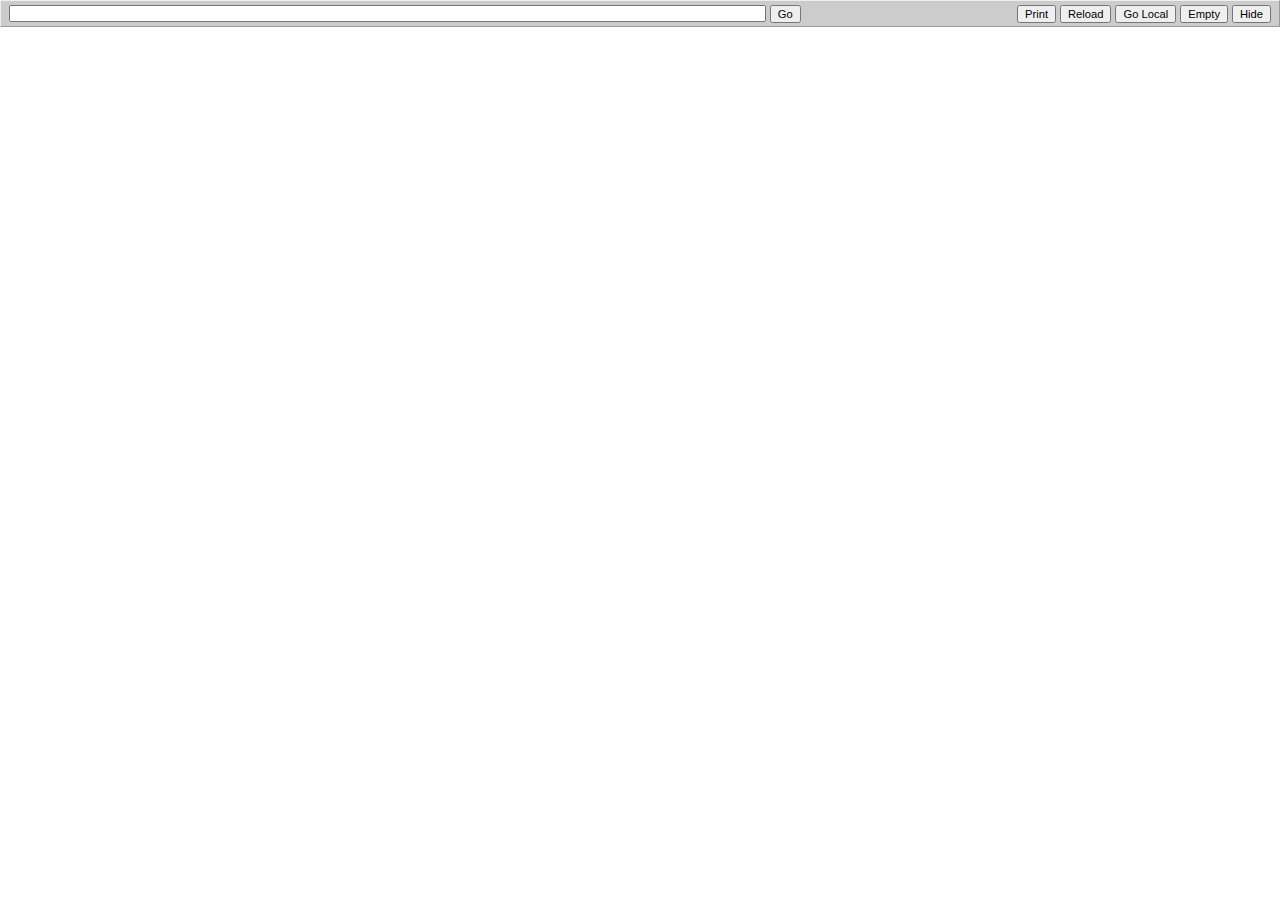
<file: Products/MathEditor/lib/jsMath/jsMath-global-controls.html>
<html>
<head>
<!--
 | jsMath-global-controls.html
 |
 | Part of the jsMath package for mathematics on the web.
 | 
 | This file by jsMath-global.html to open a small control panel
 | at the top of the page.  The panel shows the URL and allows the
 | user to refresh the page, print it, and so on.
 | 
 | ---------------------------------------------------------------------
 | 
 | Copyright 2006 by Davide P. Cervone
 |
 | Licensed under the Apache License, Version 2.0 (the "License");
 | you may not use this file except in compliance with the License.
 | You may obtain a copy of the License at
 |
 |     http://www.apache.org/licenses/LICENSE-2.0
 |
 | Unless required by applicable law or agreed to in writing, software
 | distributed under the License is distributed on an "AS IS" BASIS,
 | WITHOUT WARRANTIES OR CONDITIONS OF ANY KIND, either express or implied.
 | See the License for the specific language governing permissions and
 | limitations under the License.
-->
<style>
  body  {border:0px; padding:0px; margin:0px}
  div   {padding:0px; background: #CCCCCC; border:1px outset}
  table {border:0px; padding:0px; margin:0px; width:100%}
  input {font-size:70%}
  #url  {margin-left:5px; padding:1px 0px 0px 2px}
  #hide {margin-right:5px}
</style>
<script>
var jsMath;
if (window.location.search != '') {document.domain = window.location.search.substr(1)}
try {jsMath = parent.jsMath} catch (err) {}
</script>
</head>
<body>
<!----------------------------------->
<!--
 | <script src="../../debug/console.js"></script>
 | <script src="../../debug/show.js"></script>
-->
<!----------------------------------->
<div id="panel">
<table border="0">
<tr><td width="99%" nowrap>
<input type="text" style="width:75%" id="url">
<input type="button" value="Go" onclick="jsMath.SetURL()"></td>
<td width="1%" nowrap>
<!----------------------------------->
<!--<input type="button" value="Debug" onclick="debug()">-->
<!----------------------------------->
<input type="button" value="Print"    id="print"   onclick="jsMath.Print()">
<input type="button" value="Reload"   id="reload"  onclick="jsMath.Reload()">
<input type="button" value="Go Local" id="goLocal" onclick="jsMath.GoLocal()">
<input type="button" value="Empty"    id="empty"   onclick="jsMath.Empty()">
<input type="button" value="Hide"     id="hide"    onclick="setTimeout('jsMath.Hide()',10)"></small></td></tr>
</table>
</div>
<script>
if (jsMath) {

jsMath.url = document.getElementById("url");
jsMath.url.onkeypress = function (event) {
  if (!event) {event = window.event}
  var code = (event.which != null)? event.which:
             (event.keyCode != null)? event.keyCode : event.charCode;
  if (code == 13) {jsMath.SetURL(); return false}
  return true;
};
if (jsMath.URL) {jsMath.url.value = jsMath.URL}

jsMath.print  = document.getElementById("print");
jsMath.reload = document.getElementById("reload");

function Show() {
  var div = document.all.panel;
  var h = div.clientHeight + 2*div.clientTop;
  if (h == 0 || h > 200 && attempts++ < 10)
    {setTimeout("Show()",10*attempts); return}
  parent.jsMath.SetControls(h+',*');
}
if (document.body.scrollHeight < 1) {
  //
  //  MSIE/Mac doesn't get the right scrollHeight until the
  //  frame is fully renderred, which requires the frame
  //  to be visible, and there is no telling when the rendering
  //  is complete (it is AFTER the onload handler fires).
  //
  jsMath.print.disabled = true;
  attempts = 0;
  parent.document.body.rows = "50,*";
  setTimeout("Show()",1);
} else {
  parent.jsMath.SetControls(document.body.scrollHeight+',*');
}

}
</script>
</body>
</html>
</file>
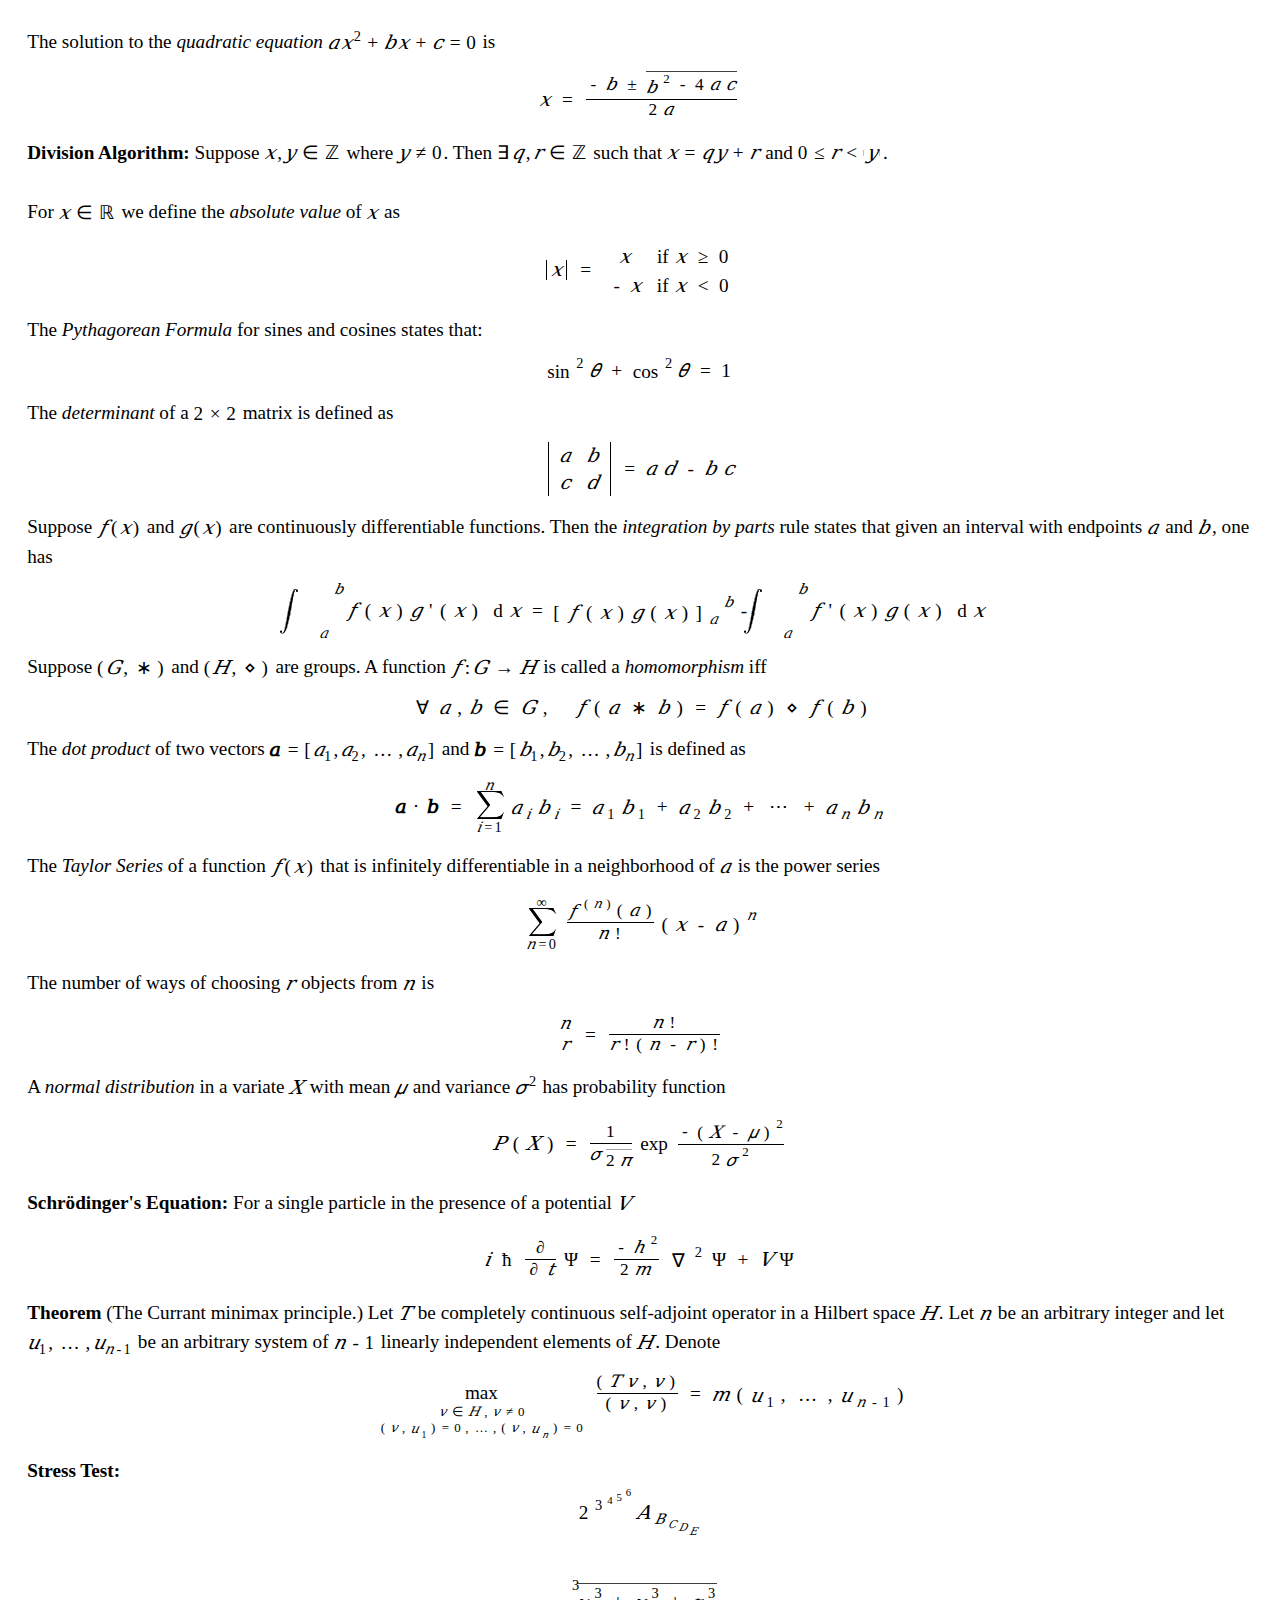
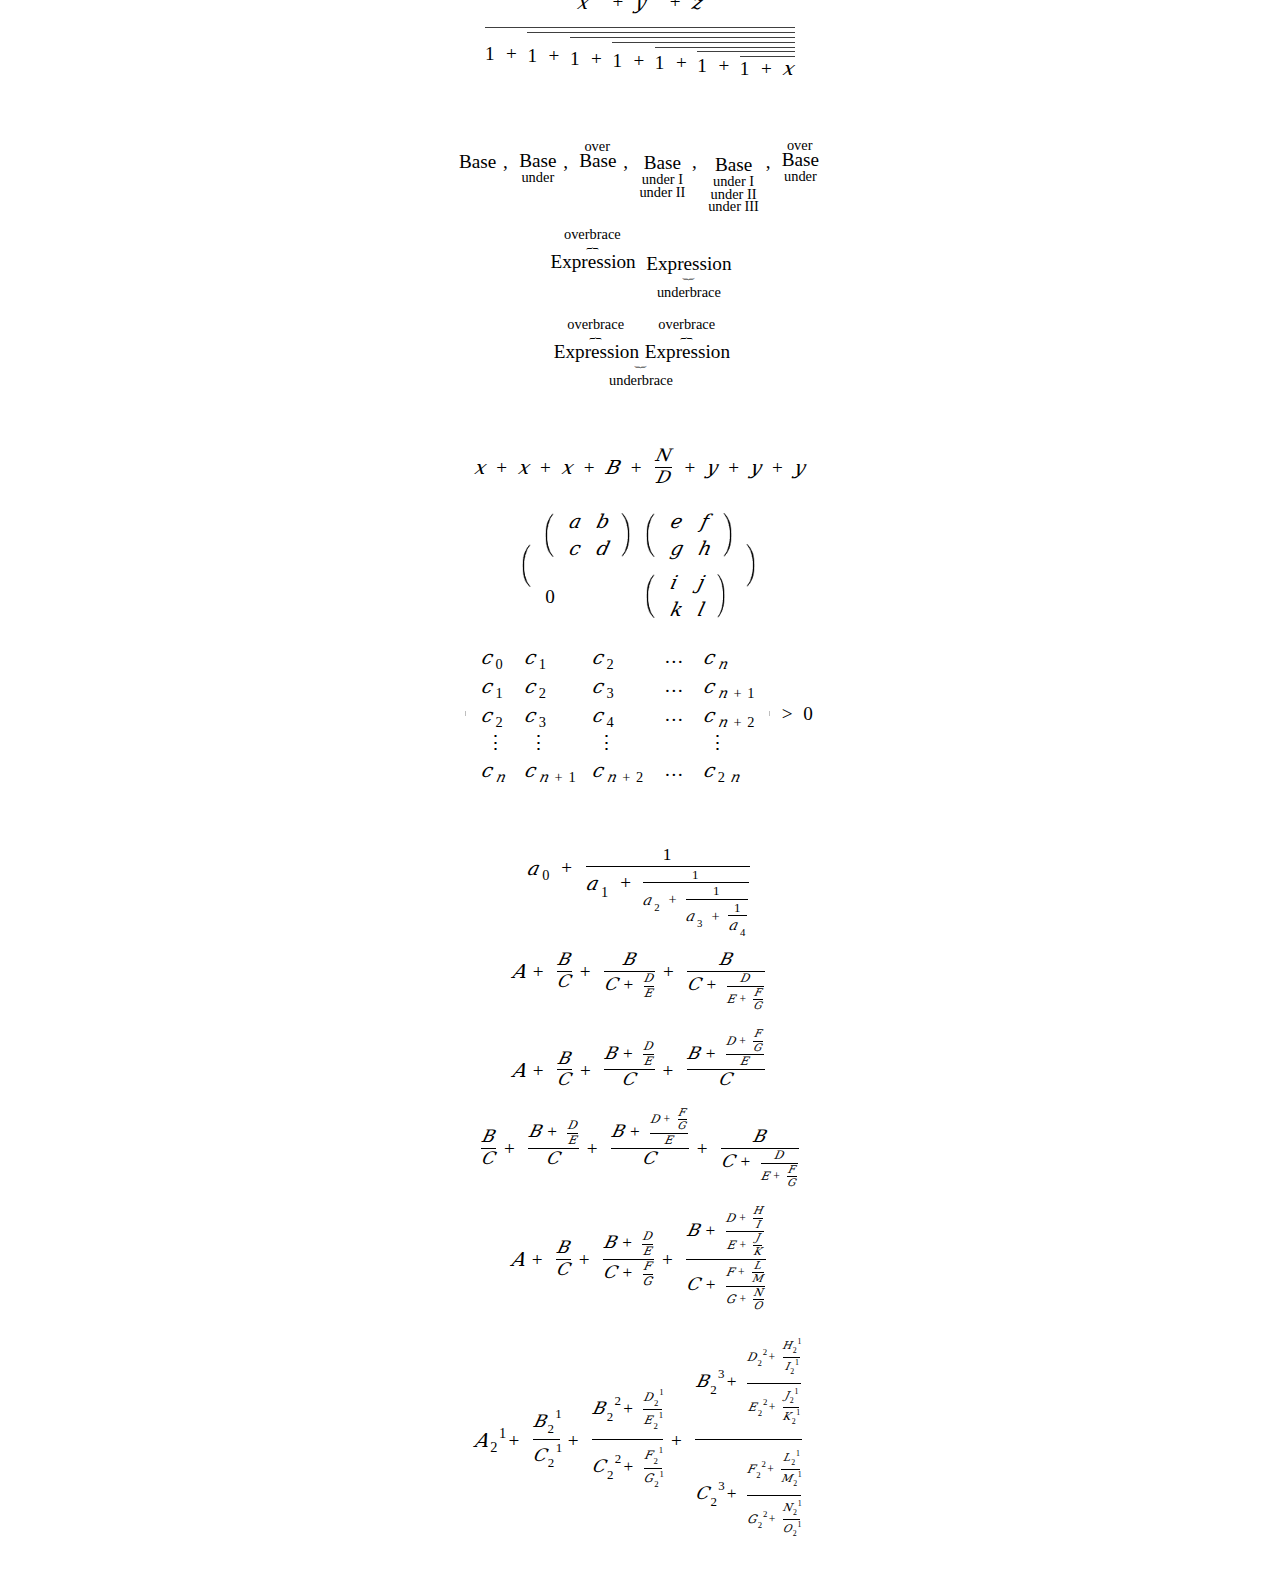
<file: Products/MathEditor/skins/math-editor/math-editor/lib/math-html/Sample.html>
<!DOCTYPE HTML
  PUBLIC "-//W3C//DTD HTML 4.0 Transitional//EN" 
  "http://www.w3.org/TR/html4/loose.dtd">
<html>
<head>

<!--<meta http-equiv="Content-Type" content="text/html; charset=iso-8859-1">-->
<meta http-equiv="Content-Type" content="text/html; utf-8">

<title>Sample MathHTML</title>

<style>
body 
{
	font-family: serif;
	font-size: 120%;
	line-height:155%;
	padding:1em;
}
</style>


<link href="mathml.css" rel="stylesheet" type="text/css">
<script type="text/javascript" src="mathml.js"></script>


</head>




<body>


The solution to the <i>quadratic equation</i> <math><mi>a</mi><msup><mi>x</mi><mn>2</mn></msup><mo>+</mo><mi>b</mi><mi>x</mi><mo>+</mo><mi>c</mi><mo>=</mo><mn>0</mn></math> is 

<math display="block">
	<mi>x</mi>
	<mo>=</mo>
	<mfrac>
		<mrow>
			<mo>-</mo>
			<mi>b</mi>
			<mo>&#x00B1;</mo>
			<msqrt>
				<msup>
					<mi>b</mi>
					<mn>2</mn>
				</msup>
				<mo>-</mo>
				<mn>4</mn>
				<mi>a</mi>
				<mi>c</mi>
			</msqrt>
		</mrow>
		<mrow>
			<mn>2</mn>
			<mi>a</mi>
		</mrow>
	</mfrac>
</math>




<b>Division Algorithm:</b> Suppose <math><mi>x</mi><mo>,</mo><mi>y</mi><mo>&#x2208;</mo><mo>&#x2124;</mo></math> where <math><mi>y</mi><mo>&#x2260;</mo><mn>0</mn></math>. Then <math><mo>&#x2203;</mo><mi>q</mi><mo>,</mo><mi>r</mi><mo>&#x2208;</mo><mo>&#x2124;</mo></math> such that <math><mi>x</mi><mo>=</mo><mi>q</mi><mi>y</mi><mo>+</mo><mi>r</mi></math> and <math><mn>0</mn><mo>&#x2264;</mo><mi>r</mi><mo>&lt;</mo><mo>|</mo><mi>y</mi><mo>|</mo></math>.

<br>
<br>

For <math><mi>x</mi><mo>&#x2208;</mo><mo>&#x211D;</mo></math> we define the <i>absolute value</i> of <math><mi>x</mi></math> as 

<math display="block">
	<mfenced open="|" close="|">
		<mi>x</mi>
	</mfenced>
	<mo>=</mo>
	<mfenced open="{" close="">
		<mtable columnalign="left">
			<mtr>
				<mtd>
					<mi>x</mi>
				</mtd>
				<mtd>
					<mtext>if </mtext>
					<mi>x</mi>
					<mo>&#x2265;</mo>
					<mn>0</mn>
				</mtd>
			</mtr>
			<mtr>
				<mtd>
					<mo>-</mo>
					<mi>x</mi>
				</mtd>
				<mtd>
					<mtext>if </mtext>
					<mi>x</mi>
					<mo>&lt;</mo>
					<mn>0</mn>
				</mtd>
			</mtr>
		</mtable>
	</mfenced>
</math>




The <i>Pythagorean Formula</i> for sines and cosines states that: 

<math display="block">
	<msup>
		<mi>sin</mi>
		<mn>2</mn>
	</msup>
	<mi>&#x03B8;</mi>
	<mo>+</mo>
	<msup>
		<mi>cos</mi>
		<mn>2</mn>
	</msup>
	<mi>&#x03B8;</mi>
	<mo>=</mo>
	<mn>1</mn>
</math>




The <i>determinant</i> of a <math><mn>2</mn><mo>&#x00D7;</mo><mn>2</mn></math> matrix is defined as 

<math display="block">
	<mfenced open="|" close="|">
		<mtable>
			<mtr>
				<mtd>
					<mi>a</mi>
				</mtd>
				<mtd>
					<mi>b</mi>
				</mtd>
			</mtr>
			<mtr>
				<mtd>
					<mi>c</mi>
				</mtd>
				<mtd>
					<mi>d</mi>
				</mtd>
			</mtr>
		</mtable>
	</mfenced>
	<mo>=</mo>
	<mi>a</mi>
	<mi>d</mi>
	<mo>-</mo>
	<mi>b</mi>
	<mi>c</mi>
</math>




Suppose <math><mi>f</mi><mo>(</mo><mi>x</mi><mo>)</mo></math> and <math><mi>g</mi><mo>(</mo><mi>x</mi><mo>)</mo></math> are continuously differentiable functions. Then the <i>integration by parts</i> rule states that given an interval with endpoints <math><mi>a</mi></math> and <math><mi>b</mi></math>, one has 

<math display="block">
	<msubsup>
		<mo>&#x222B;</mo>
		<mi>a</mi>
		<mi>b</mi>
	</msubsup>
	<mi>f</mi>
	<mo>(</mo>
	<mi>x</mi>
	<mo>)</mo>
	<mi>g</mi>
	<mo>'</mo>
	<mo>(</mo>
	<mi>x</mi>
	<mo>)</mo>
	<mspace width="0.17em"></mspace>
	<mn>d</mn>
	<mi>x</mi>
	<mo>=</mo>
	<msubsup>
		<mrow>
			<mo>[</mo>
			<mi>f</mi>
			<mo>(</mo>
			<mi>x</mi>
			<mo>)</mo>
			<mi>g</mi>
			<mo>(</mo>
			<mi>x</mi>
			<mo>)</mo>
			<mo>]</mo>
		</mrow>
		<mi>a</mi>
		<mi>b</mi>
	</msubsup>
	<mo>-</mo>
	<msubsup>
		<mo>&#x222B;</mo>
		<mi>a</mi>
		<mi>b</mi>
	</msubsup>
	<mi>f</mi>
	<mo>'</mo>
	<mo>(</mo>
	<mi>x</mi>
	<mo>)</mo>
	<mi>g</mi>
	<mo>(</mo>
	<mi>x</mi>
	<mo>)</mo>
	<mspace width="0.17em"></mspace>
	<mn>d</mn>
	<mi>x</mi>
</math>




Suppose <math><mo>(</mo><mi>G</mi><mo>,</mo><mo>*</mo><mo>)</mo></math> and <math><mo>(</mo><mi>H</mi><mo>,</mo><mo>&#x22C4;</mo><mo>)</mo></math> are groups. A function <math><mi>f</mi><mo>:</mo><mi>G</mi><mo>&#x2192;</mo><mi>H</mi></math> is called a <i>homomorphism</i> iff 
<math display="block">
	<mo>&#x2200;</mo>
	<mi>a</mi>
	<mo>,</mo>
	<mi>b</mi>
	<mo>&#x2208;</mo>
	<mi>G</mi>
	<mo>,</mo>
	<mo>&nbsp;</mo>
	<mi>f</mi>
	<mo>(</mo>
	<mi>a</mi>
	<mo>*</mo>
	<mi>b</mi>
	<mo>)</mo>
	<mo>=</mo>
	<mi>f</mi>
	<mo>(</mo>
	<mi>a</mi>
	<mo>)</mo>
	<mo>&#x22C4;</mo>
	<mi>f</mi>
	<mo>(</mo>
	<mi>b</mi>
	<mo>)</mo>
</math>




The <i>dot product</i> of two vectors <math><mi mathvariant="bold">a</mi><mo>=</mo><mo>[</mo><msub><mi>a</mi><mn>1</mn></msub><mo>,</mo><msub><mi>a</mi><mn>2</mn></msub><mo>,</mo><mo>&#x2026;</mo><mo>,</mo><msub><mi>a</mi><mi>n</mi></msub><mo>]</mo></math> and <math><mi mathvariant="bold">b</mi><mo>=</mo><mo>[</mo><msub><mi>b</mi><mn>1</mn></msub><mo>,</mo><msub><mi>b</mi><mn>2</mn></msub><mo>,</mo><mo>&#x2026;</mo><mo>,</mo><msub><mi>b</mi><mi>n</mi></msub><mo>]</mo></math> is defined as 

<math display="block">
	<mi mathvariant="bold">a</mi>
	<mo>&#x22C5;</mo>
	<mi mathvariant="bold">b</mi>
	<mo>=</mo>
	<munderover>
		<mo>&#x2211;</mo>
		<mrow>
			<mi>i</mi>
			<mo>=</mo>
			<mn>1</mn>
		</mrow>
		<mi>n</mi>
	</munderover>
	<msub>
		<mi>a</mi>
		<mi>i</mi>
	</msub>
	<msub>
		<mi>b</mi>
		<mi>i</mi>
	</msub>
	<mo>=</mo>
	<msub>
		<mi>a</mi>
		<mn>1</mn>
	</msub>
	<msub>
		<mi>b</mi>
		<mn>1</mn>
	</msub>
	<mo>+</mo>
	<msub>
		<mi>a</mi>
		<mn>2</mn>
	</msub>
	<msub>
		<mi>b</mi>
		<mn>2</mn>
	</msub>
	<mo>+</mo>
	<mo>&#x22EF;</mo>
	<mo>+</mo>
	<msub>
		<mi>a</mi>
		<mi>n</mi>
	</msub>
	<msub>
		<mi>b</mi>
		<mi>n</mi>
	</msub>
</math>




The <i>Taylor Series</i> of a function <math><mi>f</mi><mo>(</mo><mi>x</mi><mo>)</mo></math> that is infinitely differentiable in a neighborhood of <math><mi>a</mi></math> is the power series 

<math display="block">
	<munderover>
		<mo>&#x2211;</mo>
		<mrow>
			<mi>n</mi>
			<mo>=</mo>
			<mn>0</mn>
		</mrow>
		<mo>&#x221E;</mo>
	</munderover>
	<mfrac>
		<mrow>
			<msup>
				<mrow>
					<mi>f</mi>
				</mrow>
				<mrow>
					<mo>(</mo>
					<mi>n</mi>
					<mo>)</mo>
				</mrow>
			</msup>
			<mo>(</mo>
			<mi>a</mi>
			<mo>)</mo>
		</mrow>
		<mrow>
			<mi>n</mi>
			<mo>!</mo>
		</mrow>
	</mfrac>
	<msup>
		<mrow>
			<mo>(</mo>
			<mi>x</mi>
			<mo>-</mo>
			<mi>a</mi>
			<mo>)</mo>
		</mrow>
		<mi>n</mi>
	</msup>
</math>





The number of ways of choosing <math><mi>r</mi></math> objects from <math><mi>n</mi></math> is 
<math display="block">
	<mfenced open="(" close=")">
		<mfrac linethickness="0">
			<mi>n</mi>
			<mi>r</mi>
		</mfrac>
	</mfenced>
	<mo>=</mo>
	<mfrac>
		<mrow>
			<mi>n</mi>
			<mo>!</mo>
		</mrow>
		<mrow>
			<mi>r</mi>
			<mo>!</mo>
			<mo>(</mo>
			<mi>n</mi>
			<mo>-</mo>
			<mi>r</mi>
			<mo>)</mo>
			<mo>!</mo>
		</mrow>
	</mfrac>
</math>





A <i>normal distribution</i> in a variate <math><mi>X</mi></math> with mean <math><mi>&#x03BC;</mi></math> and variance <math><msup><mi>&#x03C3;</mi><mn>2</mn></msup></math> has probability function 

<math display="block">
	<mi>P</mi>
	<mo>(</mo>
	<mi>X</mi>
	<mo>)</mo>
	<mo>=</mo>
	<mfrac>
		<mn>1</mn>
		<mrow>
			<mi>&#x03C3;</mi>
			<msqrt>
				<mn>2</mn>
				<mi>&#x03C0;</mi>
			</msqrt>
		</mrow>
	</mfrac>
	<mi>exp</mi>
	<mfenced open="(" close=")">
		<mfrac>
			<mrow>
				<mo>-</mo>
				<msup>
					<mrow>
						<mo>(</mo>
						<mi>X</mi>
						<mo>-</mo>
						<mi>&#x03BC;</mi>
						<mo>)</mo>
					</mrow>
					<mn>2</mn>
				</msup>
			</mrow>
			<mrow>
				<mn>2</mn>
				<msup>
					<mi>&#x03C3;</mi>
					<mn>2</mn>
				</msup>
			</mrow>
		</mfrac>
	</mfenced>
</math>




<b>Schr&#246;dinger's Equation:</b> For a single particle in the presence of a potential <math><mi>V</mi></math>

<math display="block">
	<mi>i</mi>
	<mo>&#x0127;</mo>
	<mfrac>
		<mo>&#x2202;</mo>
		<mrow>
			<mo>&#x2202;</mo>
			<mi>t</mi>
		</mrow>
	</mfrac>
	<mn>&#x03A8;</mn>
	<mo>=</mo>
	<mfrac>
		<mrow>
			<mo>-</mo>
			<msup>
				<mi>h</mi>
				<mn>2</mn>
			</msup>
		</mrow>
		<mrow>
			<mn>2</mn>
			<mi>m</mi>
		</mrow>
	</mfrac>
	<msup>
		<mo>&#x2207;</mo>
		<mn>2</mn>
	</msup>
	<mn>&#x03A8;</mn>
	<mo>+</mo>
	<mi>V</mi>
	<mn>&#x03A8;</mn>
</math>




<b>Theorem</b> (The Currant minimax principle.) Let <math display="inline"><mi>T</mi></math> be completely continuous self-adjoint operator in a Hilbert space <math display="inline"><mi>H</mi></math>. Let <math display="inline"><mi>n</mi></math> be an arbitrary integer and let <math display="inline"><msub><mrow><mi>u</mi></mrow><mrow><mn>1</mn></mrow></msub><mo>,</mo><mo>&#x2026;</mo><mo>,</mo><msub><mrow><mi>u</mi></mrow><mrow><mi>n</mi><mo>-</mo><mn>1</mn></mrow></msub></math> be an arbitrary system of <math display="inline"><mi>n</mi><mo>-</mo><mn>1</mn></math> linearly independent elements of <math display="inline"><mi>H</mi></math>. Denote

<math display="block">
	<munder>
		<mrow>
			<mi>max</mi>
		</mrow>
		<mrow>
			<mfrac linethickness="0">
				<mrow>
					<mi>v</mi>
					<mo>&#x2208;</mo>
					<mi>H</mi>
					<mo>,</mo>
					<mi>v</mi>
					<mo>&#x2260;</mo>
					<mn>0</mn>
				</mrow>
				<mrow>
					<mo>(</mo>
					<mi>v</mi>
					<mo>,</mo>
					<msub>
						<mi>u</mi>
						<mn>1</mn>
					</msub>
					<mo>)</mo>
					<mo>=</mo>
					<mn>0</mn>
					<mo>,</mo>
					<mo>&#x2026;</mo>
					<mo>,</mo>
					<mo>(</mo>
					<mi>v</mi>
					<mo>,</mo>
					<msub>
						<mi>u</mi>
						<mi>n</mi>
					</msub>
					<mo>)</mo>
					<mo>=</mo>
					<mn>0</mn>
				</mrow>
			</mfrac>
		</mrow>
	</munder>
	<mfrac>
		<mrow>
			<mo>(</mo>
			<mi>T</mi>
			<mi>v</mi>
			<mo>,</mo>
			<mi>v</mi>
			<mo>)</mo>
		</mrow>
		<mrow>
			<mo>(</mo>
			<mi>v</mi>
			<mo>,</mo>
			<mi>v</mi>
			<mo>)</mo>
		</mrow>
	</mfrac>
	<mo>=</mo>
	<mrow>
		<mi>m</mi>
		<mo>(</mo>
		<msub>
			<mi>u</mi>
			<mn>1</mn>
		</msub>
		<mo>,</mo>
		<mo>&#x2026;</mo>
		<mo>,</mo>
		<msub>
			<mrow>
				<mi>u</mi>
			</mrow>
			<mrow>
				<mi>n</mi>
				<mo>-</mo>
				<mn>1</mn>
			</mrow>
		</msub>
		<mo>)</mo>
	</mrow>
</math>





<b>Stress Test:</b>

<math display="block">
	<msup>
		<mn>2</mn>
		<mrow>
			<msup>
				<mn>3</mn>
				<mrow>
					<msup>
						<mn>4</mn>
						<mrow>
							<msup>
								<mn>5</mn>
								<mn>6</mn>
							</msup>
						</mrow>
					</msup>
				</mrow>
			</msup>
		</mrow>
	</msup>
	<msub>
		<mi>A</mi>
		<mrow>
			<msub>
				<mi>B</mi>
				<mrow>
					<msub>
						<mi>C</mi>
						<mrow>
							<msub>
								<mi>D</mi>
								<mi>E</mi>
							</msub>
						</mrow>
					</msub>
				</mrow>
			</msub>
		</mrow>
	</msub>
</math>

<br>

<math display="block">
	<mroot>
		<mrow>
			<msup>
				<mi>x</mi>
				<mn>3</mn>
			</msup>
			<mo>+</mo>
			<msup>
				<mi>y</mi>
				<mn>3</mn>
			</msup>
			<mo>+</mo>
			<msup>
				<mi>z</mi>
				<mn>3</mn>
			</msup>
		</mrow>
		<mn>3</mn>
	</mroot>
</math>

<math display="block">
	<msqrt>
		<mn>1</mn>
		<mo>+</mo>
		<msqrt>
			<mn>1</mn>
			<mo>+</mo>
			<msqrt>
				<mn>1</mn>
				<mo>+</mo>
				<msqrt>
					<mn>1</mn>
					<mo>+</mo>
					<msqrt>
						<mn>1</mn>
						<mo>+</mo>
						<msqrt>
							<mn>1</mn>
							<mo>+</mo>
							<msqrt>
								<mn>1</mn>
								<mo>+</mo>
								<mi>x</mi>
							</msqrt>
						</msqrt>
					</msqrt>
				</msqrt>
			</msqrt>
		</msqrt>
	</msqrt>
</math>

<br>

<math display="block">
	<mtext>Base</mtext>
	<mo>, </mo> 
	<munder>
		<mtext>Base</mtext>
		<mtext>under</mtext>
	</munder>
	<mo>, </mo> 
	<mover>
		<mtext>Base</mtext>
		<mtext>over</mtext>
	</mover>
	<mo>, </mo> 
	<munder>
		<mrow>
			<munder>
				<mtext>Base</mtext>
				<mtext>under I</mtext>
			</munder>
		</mrow>
		<mtext>under II</mtext>
	</munder>
	<mo>, </mo> 
	<munder>
		<mrow>
			<munder>
				<mrow>
					<munder>
						<mtext>Base</mtext>
						<mtext>under I</mtext>
					</munder>
				</mrow>
				<mtext>under II</mtext>
			</munder>
		</mrow>
		<mtext>under III</mtext>
	</munder>
	<mo>, </mo> 
	<munderover>
		<mtext>Base</mtext>
		<mtext>under</mtext>
		<mtext>over</mtext>
	</munderover> 
</math>

<math display="block">
	<mover>
		<mrow>
			<mover>
				<mtext>Expression</mtext>
				<mo>&#xFE37;</mo>
			</mover>
		</mrow>
		<mtext>overbrace</mtext>
	</mover>
	<munder>
		<mrow>
			<munder>
				<mtext>Expression</mtext>
				<mo>&#xFE38;</mo>
			</munder>
		</mrow>
		<mtext>underbrace</mtext>
	</munder>
</math>

<math display="block">
	<munder>
		<munder>
			<mrow>
				<mover>
					<mover>
						<mtext>Expression</mtext>
						<mo>&#xFE37;</mo>
					</mover>
					<mtext>overbrace</mtext>
				</mover>
				<mover>
					<mover>
						<mtext>Expression</mtext>
						<mo>&#xFE37;</mo>
					</mover>
					<mtext>overbrace</mtext>
				</mover>
			</mrow>
			<mo>&#xFE38;</mo>
		</munder>
		<mtext>underbrace</mtext>
	</munder>
</math>

<br>

<math display="block">
	<mfenced open="(" close=")">
		<mi>x</mi>
		<mo>+</mo>
		<mfenced open="[" close="]">
			<mi>x</mi>
			<mo>+</mo>
			<mfenced open="{" close="}">
				<mi>x</mi>
				<mo>+</mo>
				<mfenced open="&#x27E8;" close="&#x27E9;">
					<mi>B</mi>
					<mo>+</mo>
					<mfrac>
						<mi>N</mi>
						<mi>D</mi>
					</mfrac>
				</mfenced>
				<mo>+</mo>
				<mi>y</mi>
			</mfenced>
			<mo>+</mo>
			<mi>y</mi>
		</mfenced>
		<mo>+</mo>
		<mi>y</mi>
	</mfenced>
</math>













<math display="block">
  <mrow>
    <mo>(</mo>
    <mtable>
      <mtr>
        <mtd columnalign="center">
          <mrow>
            <mo>(</mo>
            <mtable>
              <mtr>
                <mtd columnalign="center">
                  <mi>a</mi>
                </mtd>
                <mtd columnalign="center">
                  <mi>b</mi>
                </mtd>
              </mtr>
              <mtr>
                <mtd columnalign="center">
                  <mi>c</mi>
                </mtd>
                <mtd columnalign="center">
                  <mi>d</mi>
                </mtd>
              </mtr>
            </mtable>
            <mo>)</mo>
          </mrow>
        </mtd>
        <mtd columnalign="center">
          <mrow>
            <mo>(</mo>
            <mtable>
              <mtr>
                <mtd columnalign="center">
                  <mi>e</mi>
                </mtd>
                <mtd columnalign="center">
                  <mi>f</mi>
                </mtd>
              </mtr>
              <mtr>
                <mtd columnalign="center">

                  <mi>g</mi>

                </mtd>
                <mtd columnalign="center">
                  <mi>h</mi>
                </mtd>
              </mtr>
            </mtable>
            <mo>)</mo>
          </mrow>
        </mtd>
      </mtr>
      <mtr>
        <mtd columnalign="center">
          <mn>0</mn>
        </mtd>
        <mtd columnalign="center">
          <mrow>
            <mo>(</mo>
            <mtable>
              <mtr>
                <mtd columnalign="center">
                  <mi>i</mi>
                </mtd>
                <mtd columnalign="center">
                  <mi>j</mi>
                </mtd>
              </mtr>
              <mtr>
                <mtd columnalign="center">
                  <mi>k</mi>
                </mtd>
                <mtd columnalign="center">
                  <mi>l</mi>
                </mtd>
              </mtr>
            </mtable>
            <mo>)</mo>
          </mrow>
        </mtd>
      </mtr>
    </mtable>
    <mo>)</mo>
  </mrow>
</math>





<math display="block">
  <mrow>
    <mo>|</mo>
    <mtable>
      <mtr>
        <mtd columnalign="center">
          <msub>
            <mi>c</mi>
            <mn>0</mn>
          </msub>
        </mtd>
        <mtd columnalign="center">
          <msub>
            <mi>c</mi>
            <mn>1</mn>
          </msub>
        </mtd>
        <mtd columnalign="center">
          <msub>
            <mi>c</mi>
            <mn>2</mn>
          </msub>
        </mtd>
        <mtd columnalign="center">
          <mo>&hellip;</mo>
        </mtd>
        <mtd columnalign="center">
          <msub>
            <mi>c</mi>
            <mi>n</mi>
          </msub>
        </mtd>
      </mtr>
      <mtr>
        <mtd columnalign="center">
          <msub>
            <mi>c</mi>
            <mn>1</mn>
          </msub>
        </mtd>
        <mtd columnalign="center">
          <msub>
            <mi>c</mi>
            <mn>2</mn>
          </msub>
        </mtd>
        <mtd columnalign="center">
          <msub>
            <mi>c</mi>
            <mn>3</mn>
          </msub>
        </mtd>
        <mtd columnalign="center">
          <mo>&hellip;</mo>
        </mtd>
        <mtd columnalign="center">
          <msub>
            <mi>c</mi>
            <mrow>
              <mi>n</mi>
              <mo>+</mo>
              <mn>1</mn>
            </mrow>
          </msub>
        </mtd>
      </mtr>
      <mtr>
        <mtd columnalign="center">
          <msub>
            <mi>c</mi>
            <mn>2</mn>
          </msub>
        </mtd>
        <mtd columnalign="center">
          <msub>
            <mi>c</mi>
            <mn>3</mn>
          </msub>
        </mtd>
        <mtd columnalign="center">
          <msub>
            <mi>c</mi>
            <mn>4</mn>
          </msub>
        </mtd>
        <mtd columnalign="center">
          <mo>&hellip;</mo>
        </mtd>
        <mtd columnalign="center">
          <msub>
            <mi>c</mi>
            <mrow>
              <mi>n</mi>
              <mo>+</mo>
              <mn>2</mn>
            </mrow>
          </msub>
        </mtd>
      </mtr>
      <mtr>
        <mtd columnalign="center">
          <mo>&#x22EE;</mo>
        </mtd>
        <mtd columnalign="center">
          <mo>&#x22EE;</mo>
        </mtd>
        <mtd columnalign="center">
          <mo>&#x22EE;</mo>
        </mtd>
        <mtd columnalign="center"></mtd>
        <mtd columnalign="center">
          <mo>&#x22EE;</mo>
        </mtd>
      </mtr>
      <mtr>
        <mtd columnalign="center">
          <msub>
            <mi>c</mi>
            <mi>n</mi>
          </msub>
        </mtd>
        <mtd columnalign="center">
          <msub>
            <mi>c</mi>
            <mrow>
              <mi>n</mi>
              <mo>+</mo>
              <mn>1</mn>
            </mrow>
          </msub>
        </mtd>
        <mtd columnalign="center">
          <msub>
            <mi>c</mi>
            <mrow>
              <mi>n</mi>
              <mo>+</mo>
              <mn>2</mn>
            </mrow>
          </msub>
        </mtd>
        <mtd columnalign="center">
          <mo>&hellip;</mo>
        </mtd>
        <mtd columnalign="center">
          <msub>
            <mi>c</mi>
            <mrow>
              <mn>2</mn>
              <mi>n</mi>
            </mrow>
          </msub>
        </mtd>
      </mtr>
    </mtable>
    <mo>|</mo>
    <mo>&gt;</mo>
    <mn>0</mn>
  </mrow>
</math>

<br>

<math display="block">
  <mrow>
   <mrow>
    <msub>
      <mi>a</mi>
      <mn>0</mn>
    </msub>
    <mo>+</mo>
   </mrow>
    <mfrac>
      <mn>1</mn>
      <mstyle scriptlevel="0" displaystyle="true">
        <mrow>
		<msub>
          <mi>a</mi>
          <mn>1</mn>
        </msub>
        <mo>+</mo>
		</mrow>
        <mfrac>
          <mn>1</mn>
          <mstyle scriptlevel="0" displaystyle="true">
            <mrow>
			<msub>
              <mi>a</mi>
              <mn>2</mn>
            </msub>
            <mo>+</mo>
			</mrow>
            <mfrac>
              <mn>1</mn>
              <mstyle scriptlevel="0" displaystyle="true">
                <msub>
                  <mi>a</mi>
                  <mn>3</mn>
                </msub>
                <mo>+</mo>
                <mfrac>
                  <mn>1</mn>
                  <mstyle scriptlevel="0" displaystyle="true">
                    <msub>
                      <mi>a</mi>
                      <mn>4</mn>
                    </msub>
                  </mstyle>
                </mfrac>
              </mstyle>
            </mfrac>
          </mstyle>
        </mfrac>
      </mstyle>
    </mfrac>
  </mrow>
</math>


<math display="block" fractiontype="true">
<mi>A</mi><mo> + </mo>
<mfrac>
<mi>B</mi>
<mi>C</mi>
</mfrac><mo> + </mo>
<mfrac>
<mi>B</mi>
<mrow><mi>C</mi><mo> + </mo>
<mfrac>
<mi>D</mi>
<mi>E</mi>
</mfrac>
</mrow>
</mfrac><mo> + </mo>
<mfrac>
<mi>B</mi>
<mrow><mi>C</mi><mo> + </mo>
<mfrac>
<mi>D</mi>
<mrow><mi>E</mi><mo> + </mo>
<mfrac>
<mi>F</mi>
<mi>G</mi>
</mfrac></mrow>
</mfrac></mrow>
</mfrac>
</math>
<math display="block" fractiontype="true">
<mi>A</mi><mo> + </mo>
<mfrac>
<mi>B</mi>
<mi>C</mi>
</mfrac><mo> + </mo>
<mfrac>
<mrow><mi>B</mi><mo> + </mo>
<mfrac>
<mi>D</mi>
<mi>E</mi>
</mfrac>
</mrow>
<mi>C</mi>
</mfrac><mo> + </mo>
<mfrac>
<mrow><mi>B</mi><mo> + </mo>
<mfrac>
<mrow><mi>D</mi><mo> + </mo>
<mfrac>
<mi>F</mi>
<mi>G</mi>
</mfrac></mrow>
<mi>E</mi>
</mfrac></mrow>
<mi>C</mi>
</mfrac>
</math>
<math display="block">
<mfrac>
<mi>B</mi>
<mi>C</mi>
</mfrac><mo> + </mo>
<mfrac>
<mrow><mi>B</mi><mo> + </mo>
<mfrac>
<mi>D</mi>
<mi>E</mi>
</mfrac></mrow>
<mi>C</mi>
</mfrac><mo> + </mo>
<mfrac>
<mrow><mi>B</mi><mo> + </mo>
<mfrac>
<mrow><mi>D</mi><mo> + </mo>
<mfrac>
<mi>F</mi>
<mi>G</mi>
</mfrac></mrow>
<mi>E</mi>
</mfrac></mrow>
<mi>C</mi>
</mfrac><mo> + </mo>
<mfrac>
<mi>B</mi>
<mrow><mi>C</mi><mo> + </mo>
<mfrac>
<mi>D</mi>
<mrow><mi>E</mi><mo> + </mo>
<mfrac>
<mi>F</mi>
<mi>G</mi>
</mfrac></mrow>
</mfrac></mrow>
</mfrac>
</math>

<math display="block">
<mi>A</mi><mo> + </mo>
<mfrac>
<mi>B</mi>
<mi>C</mi>
</mfrac><mo> + </mo>
<mfrac>
<mrow><mi>B</mi><mo> + </mo>
<mfrac>
<mi>D</mi>
<mi>E</mi>
</mfrac></mrow>
<mrow><mi>C</mi><mo> + </mo>
<mfrac>
<mi>F</mi>
<mi>G</mi>
</mfrac></mrow>
</mfrac><mo> + </mo>
<mfrac>
<mrow><mi>B</mi><mo> + </mo>
<mfrac>
<mrow><mi>D</mi><mo> + </mo>
<mfrac>
<mi>H</mi>
<mi>I</mi>
</mfrac></mrow>
<mrow><mi>E</mi><mo> + </mo>
<mfrac>
<mi>J</mi>
<mi>K</mi>
</mfrac></mrow>
</mfrac></mrow>
<mrow><mi>C</mi><mo> + </mo>
<mfrac>
<mrow><mi>F</mi><mo> + </mo>
<mfrac>
<mi>L</mi>
<mi>M</mi>
</mfrac></mrow>
<mrow><mi>G</mi><mo> + </mo>
<mfrac>
<mi>N</mi>
<mi>O</mi>
</mfrac></mrow>
</mfrac></mrow>
</mfrac>
</math>


<math display="block">
<msubsup><mi>A</mi><mn>2</mn><mn>1</mn></msubsup><mo> + </mo>
<mfrac>
<mrow><msubsup><mi>B</mi><mn>2</mn><mn>1</mn></msubsup></mrow>
<mrow><msubsup><mi>C</mi><mn>2</mn><mn>1</mn></msubsup></mrow>
</mfrac><mo> + </mo>
<mfrac>
<mrow><msubsup><mi>B</mi><mn>2</mn><mn>2</mn></msubsup><mo> + </mo>
<mfrac>
<mrow><msubsup><mi>D</mi><mn>2</mn><mn>1</mn></msubsup></mrow>
<mrow><msubsup><mi>E</mi><mn>2</mn><mn>1</mn></msubsup></mrow>
</mfrac></mrow>
<mrow><msubsup><mi>C</mi><mn>2</mn><mn>2</mn></msubsup><mo> + </mo>
<mfrac>
<mrow><msubsup><mi>F</mi><mn>2</mn><mn>1</mn></msubsup></mrow>
<mrow><msubsup><mi>G</mi><mn>2</mn><mn>1</mn></msubsup></mrow>
</mfrac></mrow>
</mfrac><mo> + </mo>
<mfrac>
<mrow><msubsup><mi>B</mi><mn>2</mn><mn>3</mn></msubsup><mo> + </mo>
<mfrac>
<mrow><msubsup><mi>D</mi><mn>2</mn><mn>2</mn></msubsup><mo> + </mo>
<mfrac>
<mrow><msubsup><mi>H</mi><mn>2</mn><mn>1</mn></msubsup></mrow>
<mrow><msubsup><mi>I</mi><mn>2</mn><mn>1</mn></msubsup></mrow>
</mfrac></mrow>
<mrow><msubsup><mi>E</mi><mn>2</mn><mn>2</mn></msubsup><mo> + </mo>
<mfrac>
<mrow><msubsup><mi>J</mi><mn>2</mn><mn>1</mn></msubsup></mrow>
<mrow><msubsup><mi>K</mi><mn>2</mn><mn>1</mn></msubsup></mrow>
</mfrac></mrow>
</mfrac></mrow>
<mrow><msubsup><mi>C</mi><mn>2</mn><mn>3</mn></msubsup><mo> + </mo>
<mfrac>
<mrow><msubsup><mi>F</mi><mn>2</mn><mn>2</mn></msubsup><mo> + </mo>
<mfrac>
<mrow><msubsup><mi>L</mi><mn>2</mn><mn>1</mn></msubsup></mrow>
<mrow><msubsup><mi>M</mi><mn>2</mn><mn>1</mn></msubsup></mrow>
</mfrac></mrow>
<mrow><msubsup><mi>G</mi><mn>2</mn><mn>2</mn></msubsup><mo> + </mo>
<mfrac>
<mrow><msubsup><mi>N</mi><mn>2</mn><mn>1</mn></msubsup></mrow>
<mrow><msubsup><mi>O</mi><mn>2</mn><mn>1</mn></msubsup></mrow>
</mfrac></mrow>
</mfrac></mrow>
</mfrac>
</math>














</body>
</html>
</file>
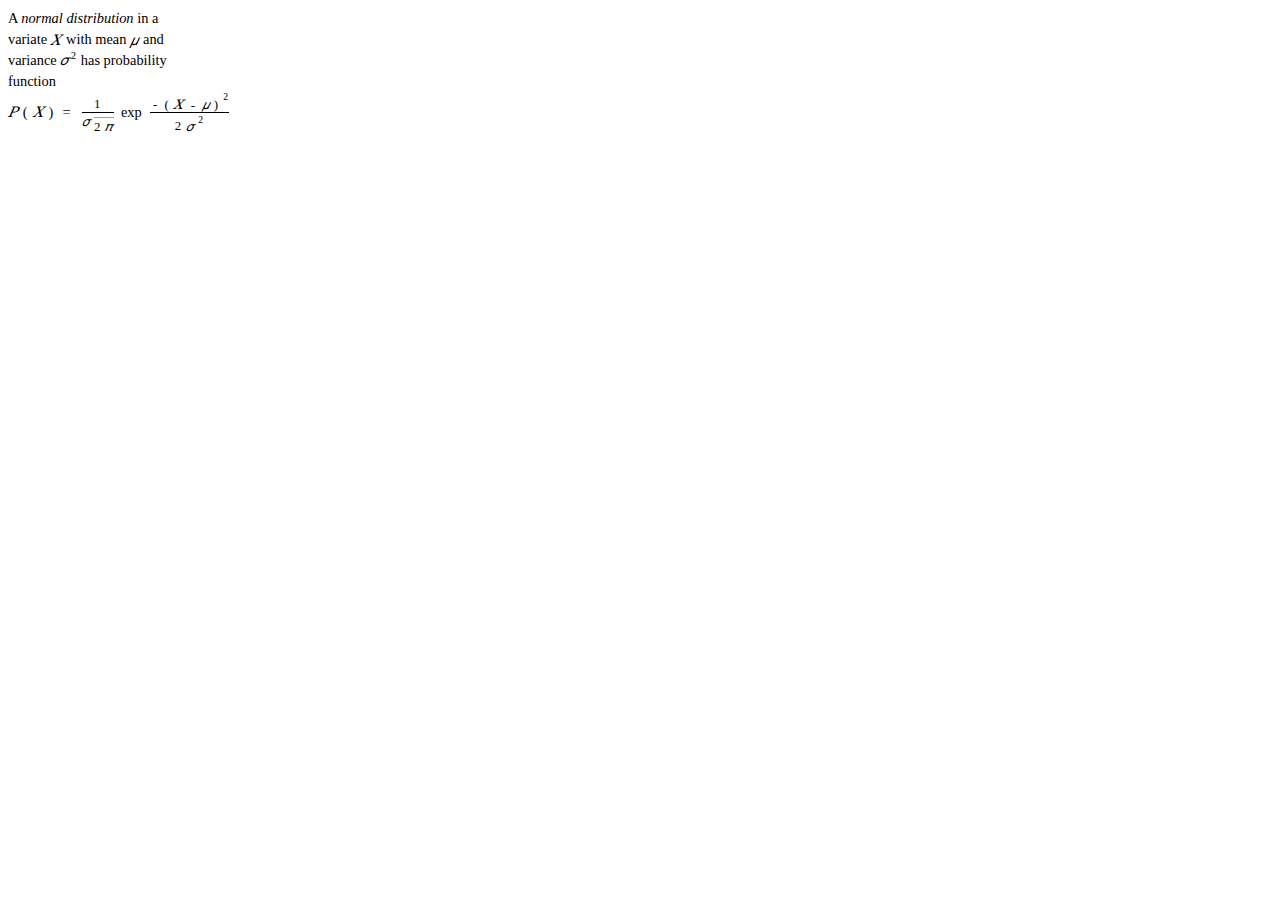
<file: Products/MathEditor/skins/math-editor/math-editor/lib/math-html/SmallSample.html>
<!DOCTYPE HTML
  PUBLIC "-//W3C//DTD HTML 4.0 Transitional//EN" 
  "http://www.w3.org/TR/html4/loose.dtd">
<html>
<head>

<!--<meta http-equiv="Content-Type" content="text/html; charset=iso-8859-1">-->
<meta http-equiv="Content-Type" content="text/html; utf-8">

<title>Small Sample MathHTML</title>

<style>
body 
{
	font-family: serif;
	font-size: 90%;
	line-height:145%;
	padding:0em;
}
</style>


<link href="mathml.css" rel="stylesheet" type="text/css">
<script type="text/javascript" src="mathml.js"></script>
<!--<script type="text/javascript" src="edit_mathml.js"></script>-->


<style>
math[display="block"], math[mode="display"]
{
	margin:0em;
}
</style>


</head>




<body style="width:175px; height:130px; background-color:white; overflow:hidden;">

<div>

A <i>normal distribution</i> in a variate <math><mi>X</mi></math> with mean <math><mi>&#x03BC;</mi></math> and variance <math><msup><mi>&#x03C3;</mi><mn>2</mn></msup></math> has probability function 

<math display="block">
	<mi>P</mi>
	<mo>(</mo>
	<mi>X</mi>
	<mo>)</mo>
	<mo>=</mo>
	<mfrac>
		<mn>1</mn>
		<mrow>
			<mi>&#x03C3;</mi>
			<msqrt>
				<mn>2</mn>
				<mi>&#x03C0;</mi>
			</msqrt>
		</mrow>
	</mfrac>
	<mi>exp</mi>
	<mfenced open="(" close=")">
		<mfrac>
			<mrow>
				<mo>-</mo>
				<msup>
					<mrow>
						<mo>(</mo>
						<mi>X</mi>
						<mo>-</mo>
						<mi>&#x03BC;</mi>
						<mo>)</mo>
					</mrow>
					<mn>2</mn>
				</msup>
			</mrow>
			<mrow>
				<mn>2</mn>
				<msup>
					<mi>&#x03C3;</mi>
					<mn>2</mn>
				</msup>
			</mrow>
		</mfrac>
	</mfenced>
</math>

</div>















</body>
</html>
</file>
<file: Products/MathEditor/skins/math-editor/math-editor/lib/math-html/mathml.css>
math
{
	display:inline-block;
	vertical-align:middle;
	font-size: 100%;
	line-height:100%; 
	font-family:serif;
	page-break-inside:avoid;
	white-space:nowrap;
	position:relative;
	top:-0.06em; /*just a hack to get things aligned, but it depends on the fonts and fontsizes used in math elements and the body. 
				       optomized for firefox - there is a AppleInlineHack() function in the js to sort out webkit browsers */
}
math[display="block"], math[mode="display"]
{	
	display:block;
	text-align:center;
	margin:0.8em 0;
}

mrow {display:inline-block; vertical-align:middle; position:relative; white-space:nowrap; } 

math img{border:0;}



/*** LEAF TAGS ***/

mn, mi, mo, ms, mtext {padding-right:0.1em; position:relative; display:inline-block; vertical-align:middle;}

mi {font-style:italic;}

mo {font-family: serif, "Lucida Sans Unicode";}
mo {padding:0 0.3em 0 0.25em} /*The js file removes padding on mo objects which don't need it eg. comma, parentheses*/
/* mo[largeop="true"] */    /*{font-size:1.3em; vertical-align:-0.1ex;}*/   /*Handled by js as this can detect large ops by default*/
mo[form="infix"]            {padding: 0 0.2em;}
mo[form="prefix"]          {padding: 0 0 0 0.2em;}
mo[form="postfix"]        {padding: 0 0.2em 0 0;}
mo[superpadded="true"]{padding: 0 0.5em;}
mo[fence="true"],
mo[padded="false"],
mo[separator="true"] {padding: 0;}




/*** STYLES ***/

mspace, mpadded {display:inline-block; vertical-align:middle;} /* Other attributes need to be dealt with by the js file */

[mathvariant*="normal"] ,
[fontstyle*="normal"]           {font-style:normal;}
[fontweight*="normal"]         {font-weight:normal;}
[mathvariant*="bold"], 
[fontweight*="bold"]             {font-weight:bold;      font-style:normal;}
[mathvariant*="monospace"] {font-family:monospace; font-style:normal;}
[mathvariant*="italic"] ,      
[fontstyle*="italic"]           {font-style:italic;}
[mathvariant*="serif"]         {font-family:serif;}

[fontfamily*="serif"]          {font-family: serif;}
[fontfamily*="times"]          {font-family: "Times New Roman", times, serif;}
[fontfamily*="arial"]          {font-family: arial;}
[fontfamily*="verdana"]      {font-family: verdana;}
[fontfamily*="georgia"]      {font-family: georgia;}
[fontfamily*="unicode"]      {font-family: "lucida sans unicode";}
[fontfamily*="helvetica"]  {font-family: helvetica, "Trebuchet MS", arial;}
[fontfamily*="monospace"]  {font-family: monospace;}
[fontfamily*="comic"]          {font-family: "comic sans ms";}
[fontfamily*="courier"]      {font-family: "Courier New", Courier, monospace;}
[fontfamily*="tahoma"]        {font-family: tahoma, arial;}

/*TODO: embed a font if certain ones aren't available*/
[mathvariant*="verb"]     {font-family: "Courier New", Courier, monospace;}

[mathvariant*="script"] 
{
	font-family: "Euclid Math One", Mathematica5, "techexplorer Symbol A", "Monotype Corsiva", Arioso, "Curlz MT", "Blackadder ITC", "Script MT Bold", Gigi, "Edwardian Script ITC", "Palace Script MT", "Comic Sans MS", cursive;
	font-style:normal;
} 

[mathvariant*="fraktur"],
[mathvariant*="gothic"]
{
	font-family: Mathematica6, "Lucida Blackletter", "Euclid Fraktur", Mathematica6mono, "Comic Sans MS", serif;
	font-style:normal;
}

[mathvariant*="struck"] {font-family: "Euclid Math Two";}




/***   MTABLE  ***/

mtable
{
	display:inline-table;
	vertical-align:middle;
	border-collapse:collapse;
	text-align:center;
}
mtr, mlabeledtr {display:table-row}
mtd
{
	display:table-cell;
	line-height:1.0em;
	white-space:nowrap;
	padding:0.2em 0.36em;
}
[columnalign="left"]       {text-align:left;}
[columnalign="right"]     {text-align:right;}
[columnalign="center"]   {text-align:center;}
[columnalign="justify"] {text-align:justify;}

[rowalign="top"]             {vertical-align:top;}
[rowalign="bottom"]       {vertical-align:bottom;}
[rowalign="center"]       {vertical-align:middle;}
[rowalign="baseline"]   {vertical-align:baseline;}

mtable[frame="solid"] {border:solid thin;}
mtable[frame="dashed"]{border:dashed thin;}
mtable[rowlines="solid"], mtable[rowlines="dashed"], mtable[columnlines="solid"], mtable[columnlines="dashed"] {border-collapse:collapse;}
mtable[rowlines="solid"] > mtr + mtr {border-top:solid thin;}
mtable[rowlines="dashed"] > mtr + mtr {border-top:dashed thin;}
mtable[columnlines="solid"] > mtr > mtd + mtd {border-left:solid thin;}
mtable[columnlines="dashed"] > mtr > mtd + mtd {border-left:dashed thin;}


math[display="inline"] mtable:not([displaystyle]),
math:not([display]) mtable:not([displaystyle]),
mtable[displaystyle="false"]
	{font-size:75%; line-height:100%;}
   
math[display="inline"] mtable:not([displaystyle]) > * > mtd,
math:not([display]) mtable:not([displaystyle]) > * > mtd,
mtable[displaystyle="false"] > * > mtd
	{padding: 0.1em 0.2em;}
  


/***  FRACTIONS ***/

mfrac
{
	display:inline-block;
	vertical-align:0.5ex;
	text-align:center;
	line-height:0;
	margin:0 2px;
	position:relative;
	white-space:nowrap;
}
mfrac > *
{
	display:inline-block;
	line-height:1.2em;
	font-size:0.9em;
	position:relative;
}
mfrac > *:first-child {display:block; border-bottom:solid 1px;}
mfrac > * + *                  {display:inline-block; vertical-align:top;}

math[display="inline"] mfrac, math:not([display]) mfrac {vertical-align:middle;} /* This is for the benefit of webkit browsers, not needed for firefox or opera*/

/* Vulgar fractions */
mfrac[bevelled="true"]
{
	display:inline-block;
	vertical-align:middle;
	margin:0em;
}
mfrac[bevelled="true"] > *:first-child
{
	display:inline-block;
	vertical-align:middle;
	position:relative;
	width:auto;
	top:0.0em;
	border-bottom:0 none;
}
mfrac[bevelled="true"] > * + *
{
	display:inline-block;
	vertical-align:middle;
	clear:none;
	float:none;
	width:auto;
	position:relative;
	top:0.3em;
	left:0.0em;
	margin: 0 0 0 -0.1em;
	border-top:0 none;
}
mfrac[bevelled="true"] > * + *:before {content: "/";}


mfrac[linethickness="0"] > *:first-child                                                                                              {border-bottom:none;}
mfrac[linethickness="2"] > *:first-child, mfrac[linethickness="medium"] > *:first-child   {border-bottom-width:medium;}
mfrac[linethickness="3"] > * :first-child, mfrac[linethickness="thick"] > *:first-child    {border-bottom-width:thick;}

mfrac[numalign="left"] > *:first-child,  mfrac[denalign="left"] > * + * ,  mfrac[denomalign="left"] > * + *   {text-align:left;}
mfrac[numalign="right"] > *:first-child, mfrac[denalign="right"] > * + *, mfrac[denomalign="right"] > * + *  {text-align:right;}


math[display="inline"] mfrac:not([displaystyle]),
math:not([display]) mfrac:not([displaystyle]),
mfrac[displaystyle="false"]
{font-size:75%; line-height:100%;}


mfrac mfrac {font-size:75%; line-height:100%; margin-bottom:0 0.1em; margin:0em;}

mfrac mfrac mfrac {font-size:inherit;} /*Dont want the font size getting too small for multiple fractions*/


/***  MUNDER, MOVER, MUNDEROVER ***/

munderover, munder, mover, moverbrace
{
	display:inline-table;
	/*vertical-align:middle;*/
	white-space:nowrap;
	margin-left:0.2em;
	margin-right:0.1em;
}
munder > *, mover > *, munderover > *, moverbrace > *                             {display:table-row; text-align:center;}
mover  > * + *,  munderover > * + * + *, moverbrace > * + *                    {display:table-caption;}
munder > * + *, mover > * + *, munderover > * + *, moverbrace > * + * {line-height:100%; font-size:75%;}		

mover mover, munder munder {margin:0;}

	
mover, moverbrace{
	position:relative;
	/*vertical-align:middle; */
	vertical-align:text-bottom;	
}
munder {
	position:relative;
	/*vertical-align:middle; */
	vertical-align:text-top;
	bottom:-0.1em;
}
munderover {
	position:relative;
	vertical-align:text-top; 
	bottom:0.6em;
}

munderover > * + * + *, mover > * + *  /* top element */
{
	margin-top: 0em;
	margin-bottom: -0.15em; /*NOTE: if there's large operators with images involved, this is set to zero in the js file. */
}

mover[accent="true"] > * + * , munder[accent="true"] > * + *,
mover[accentover="true"] > * + *,
munder[accentunder="true"] > * + *
{
	line-height:50%;
	bottom:-0.0em;
}

moverbrace /* this is not standard mathML notation*/
{
	margin-bottom:-0.15em;
	border-top-width: 0.8em;
	-webkit-border-image: url(Stretchy/overbrace.png) 18 0 0 0 stretch;
	-moz-border-image:    url(Stretchy/overbrace.png) 18 0 0 0 stretch;
	-o-border-image:      url(Stretchy/overbrace.png) 18 0 0 0 stretch;
	border-image:         url(Stretchy/overbrace.png) 18 0 0 0 stretch;
}




/***  MFENCED  ***/

mfenced
{
	display:inline-block;
	position:relative;
	vertical-align:middle;
}

mfenced[open="|"],  mfenced[open="\2223"]     {border-left: 1px solid; padding: 0 0.1em 0 0.2em; margin:0 0.2em;}
mfenced[close="|"], mfenced[close="\2223"]   {border-right:1px solid; padding: 0 0.1em 0 0.2em; margin:0 0.2em;}

mfenced[open="||"],  mfenced[open="\2225"]   {border-left: 4px double; padding: 0 0.1em 0 0.2em; margin:0 0.2em;}
mfenced[close="||"], mfenced[close="\2225"] {border-right:4px double; padding: 0 0.1em 0 0.2em; margin:0 0.2em;}

mfenced[open="("][close=")"]
{
	border-left-width: 0.6em; border-right-width: 0.6em;
	-webkit-border-image: url(Parentheses/twinparen.png) 0 14 0 14 stretch;
	-moz-border-image:    url(Parentheses/twinparen.png) 0 14 0 14 stretch;
	-o-border-image:      url(Parentheses/twinparen.png) 0 14 0 14 stretch;
	border-image:         url(Parentheses/twinparen.png) 0 14 0 14 stretch;
}
mfenced[open="{"][close="}"]
{
	border-left-width: 0.6em; border-right-width: 0.6em;
	-webkit-border-image: url(Parentheses/twinbrace.png) 0 14 0 14 stretch;
	-moz-border-image:    url(Parentheses/twinbrace.png) 0 14 0 14 stretch;
	-o-border-image:      url(Parentheses/twinbrace.png) 0 14 0 14 stretch;
	border-image:         url(Parentheses/twinbrace.png) 0 14 0 14 stretch;
}
mfenced[open="{"][close=""]
{
	border-left-width: 0.6em;
	-webkit-border-image: url(Parentheses/leftbrace.png) 0 0 0 14 stretch;
	-moz-border-image:    url(Parentheses/leftbrace.png) 0 0 0 14 stretch;
	-o-border-image:      url(Parentheses/leftbrace.png) 0 0 0 14 stretch;
	border-image:         url(Parentheses/leftbrace.png) 0 0 0 14 stretch;
}
mfenced[open=""][close="}"]
{
	border-right-width: 0.6em;
	-webkit-border-image: url(Parentheses/rightbrace.png) 0 14 0 0 stretch;
	-moz-border-image:    url(Parentheses/rightbrace.png) 0 14 0 0 stretch;
	-o-border-image:      url(Parentheses/rightbrace.png) 0 14 0 0 stretch;
	border-image:         url(Parentheses/rightbrace.png) 0 14 0 0 stretch;
}
mfenced[open="["][close="]"]
{
	border-left-width: 0.6em; border-right-width: 0.6em;
	-webkit-border-image: url(Parentheses/twinbracket.png) 0 14 0 14 stretch;
	-moz-border-image:    url(Parentheses/twinbracket.png) 0 14 0 14 stretch;
	-o-border-image:      url(Parentheses/twinbracket.png) 0 14 0 14 stretch;
	border-image:         url(Parentheses/twinbracket.png) 0 14 0 14 stretch;
}
mfenced[open="\2229"][close="\222A"], mfenced[open="\27E8"][close="\27E9"] /*angular brackets*/
{
	border-left-width: 0.6em; border-right-width: 0.6em;
	-webkit-border-image: url(Parentheses/twinangular.png) 0 15 0 15 stretch;
	-moz-border-image:    url(Parentheses/twinangular.png) 0 15 0 15 stretch;
	-o-border-image:      url(Parentheses/twinangular.png) 0 15 0 15 stretch;
	border-image:         url(Parentheses/twinangular.png) 0 15 0 15 stretch;
}
mfenced[open="\230A"][close="\230B"] /*floor*/
{
	border-left-width: 0.6em; border-right-width: 0.6em;
	-webkit-border-image: url(Parentheses/twinfloor.png) 0 14 0 14 stretch;
	-moz-border-image:    url(Parentheses/twinfloor.png) 0 14 0 14 stretch;
	-o-border-image:      url(Parentheses/twinfloor.png) 0 14 0 14 stretch;
	border-image:         url(Parentheses/twinfloor.png) 0 14 0 14 stretch;
}
mfenced[open="\2308"][close="\2309"] /*ceiling*/
{
	border-left-width: 0.6em; border-right-width: 0.6em;
	-webkit-border-image: url(Parentheses/twinceiling.png) 0 14 0 14 stretch;
	-moz-border-image:    url(Parentheses/twinceiling.png) 0 14 0 14 stretch;
	-o-border-image:      url(Parentheses/twinceiling.png) 0 14 0 14 stretch;
	border-image:         url(Parentheses/twinceiling.png) 0 14 0 14 stretch;
}
mfenced[open="("][close="]"]
{
	border-left-width: 0.6em; border-right-width: 0.6em;
	-webkit-border-image: url(Parentheses/parenbracket.png) 0 14 0 14 stretch;
	-moz-border-image:    url(Parentheses/parenbracket.png) 0 14 0 14 stretch;
	-o-border-image:      url(Parentheses/parenbracket.png) 0 14 0 14 stretch;
	border-image:         url(Parentheses/parenbracket.png) 0 14 0 14 stretch;
}
mfenced[open="["][close=")"]
{
	border-left-width: 0.6em; border-right-width: 0.6em;
	-webkit-border-image: url(Parentheses/bracketparen.png) 0 14 0 14 stretch;
	-moz-border-image:    url(Parentheses/bracketparen.png) 0 14 0 14 stretch;
	-o-border-image:      url(Parentheses/bracketparen.png) 0 14 0 14 stretch;
	border-image:         url(Parentheses/bracketparen.png) 0 14 0 14 stretch;
}


	
/***  SUB, SUP, SUBSUP ***/

msubsup, msub, msup
{
	display:inline-block;
	position:relative;
	vertical-align:middle;
}

msubsup {margin-right:-0.2em;}

/* root element */
msubsup > *:first-child, msub > *:first-child, msup > *:first-child
{
	display:inline-block;
	position:relative;
}
msub > * + *
{
	display:inline-block;
	vertical-align:bottom;
	position:relative;
	top:0.3em;
	left:-0.06em;
	font-size: 75%;
	line-height: 100%;
}
msup > * + *
{
	display:inline-block;
	vertical-align:top;
	position:relative;
	bottom:0.3em;
	font-size: 0.75em;
	line-height: 100%;
}


msup > msup + * {bottom:0.6em;}
msub > msub + * {top:0.8em;}

msub > mo:first-child + *, msup > mo:first-child + *  {left:-0.06em; padding-right:0.3em;}
msub > mo:first-child,    msup > mo:first-child          {padding-left:0.3em;}

/*superscript*/
msubsup > * + * + *
{
	display:inline-block;
	vertical-align:top;
	position:relative;
	bottom:0.3em;
	font-size: 75%;
	line-height: 100%;
}

/*subscript*/
msubsup > *:nth-child(2)
{
	display:inline-block;
	vertical-align:bottom;
	position:relative;
	top:0.3em;
	font-size: 75%;
	line-height: 100%;
}


msup msup msup > * + *, msub msub msub > * + *, /*Dont want the font size getting too small for multiple fractions*/
msup msup msub > * + *, msub msub msup > * + *,
msup msub msup > * + *, msub msup msub > * + *,
msub msup msup > * + *, msup msub msub > * + *, /*TODO: there's more!*/
msubsup msubsup msubsup > * + *
{
	font-size:inherit;
}




/***SQRT and ROOT ***/


msqrt, menclose[notation="radical"], mroot > *:first-child
{
	display:inline-block;
	vertical-align:middle;
	border-left-width:0.8em;
	border-top: 1px solid; /*TODO: shouldn't need this if we redo the image properly*/
	-webkit-border-image: url(Misc/sqrt.png) 4 0 0 28 stretch;
	-moz-border-image:    url(Misc/sqrt.png) 4 0 0 28 stretch;
	-o-border-image:      url(Misc/sqrt.png) 4 0 0 28 stretch;
	border-image:         url(Misc/sqrt.png) 4 0 0 28 stretch;
	
	
}
mroot
{
	direction:rtl;
	display:inline-block;
	vertical-align:middle;
}
mroot > *:first-child
{
	direction:ltr;
}
mroot > * + *
{
	direction:ltr;
	display:inline-block;
	vertical-align:top;
	font-size:75%;
	position:relative;
	top:-0.5em;
	left:0.6em;
}






/***  MENCLOSE ***/

menclose {display:inline-block; vertical-align:middle;}

menclose:not([notation]), menclose[notation="longdiv"], mlongdiv
{
	border-left-width:10px;
	border-top-width:1px;
	-webkit-border-image: url(Misc/longdiv.png) 1 0 0 10 stretch;
	-moz-border-image:    url(Misc/longdiv.png) 1 0 0 10 stretch;
	-o-border-image:      url(Misc/longdiv.png) 1 0 0 10 stretch;
	border-image:         url(Misc/longdiv.png) 1 0 0 10 stretch;
}
menclose[notation="actuarial"] {border-top:1px solid; border-right:1px solid}
menclose[notation="box"]		   {border: 1px solid; padding:0.4em;}
menclose[notation="roundedbox"] 				
{
	border: 1px solid;
	padding:0.4em;
	-webkit-border-radius:8px;	
	-moz-border-radius:8px;
	-o-border-radius:8px;
	border-radius:8px;
}
menclose[notation="circle"] /* It's not possible to use css to draw ellipses but you could fake it with setting rounded corders to the right size for all the different size circles*/
{							/*TODO: Could probably do this with a border image though  */
	border: 2px solid;
	padding:0.4em;
	-webkit-border-radius:18px;	
	-moz-border-radius:18px;
	-o-border-radius:18px;
	border-radius:18px;
}
menclose[notation="nested roundedbox"]
{
	border: 4px double;
	padding:0.4em;
	-webkit-border-radius:8px;	
	-moz-border-radius:8px;
	-o-border-radius:8px;
	border-radius:8px;
}
menclose[notation="nested circle"]
{
	border: 5px double;
	padding:0.4em;
	-webkit-border-radius:18px;
	-moz-border-radius:18px;
	-o-border-radius:18px;
	border-radius:18px;
}

menclose[notation="left"] 					{border-left:1px solid; padding-left:3px;}
menclose[notation="right"] 					{border-right:1px solid;}
menclose[notation="top"] 						{border-top:1px solid;}
menclose[notation="bottom"] 					{border-bottom:1px solid;}
menclose[notation="updiagonalstrike"] 		{}
menclose[notation="downdiagonalstrike"] 		{}
menclose[notation="verticalstrike"] 			{}
menclose[notation="horizontalstrike"] 		{text-decoration: line-through;} /*doesn't quite work as expected*/
menclose[notation="empty attr"] 				{}
menclose[notation="bad attr"] 				{}
menclose[notation="cross out"]				 {}
menclose[notation="radical circle"]			 {}
menclose[notation="all sides and all strikes"]{}
menclose[notation="nested roundedbox"]		 {}
menclose[notation="nested circle"]			 {}





/*** FUDGES ***/

mfrac > * + mrow > msqrt
{
	margin-top:0.2em;
	margin-bottom:-0.4em
}

msqrt msqrt {margin-top:0.2em;}

msub > *:first-child, msub > mrow:first-child > *:last-child {padding-right:0;}

mroot > * + * mfrac {line-height:100%;}

/* Operators which appear in subscripts and superscripts and other small things need less padding */
munder>*+* mo,
mover>*+* mo,
munderover>*+* mo, 
munderover>*+*+* mo,
msub>*+* mo,
msup>*+* mo,
msubsup>*+* mo, 
msubsup>*+*+* mo
{
padding:0 0.15em 0 0.1em;
}






/*** script levels done after any other stuf like   mfrac mfrac mfrac  ***/

[scriptlevel^="4"]   {font-size: 50%; }
[scriptlevel^="3"]   {font-size: 60%; }
[scriptlevel^="2"]   {font-size: 70%; }
[scriptlevel^="1"]   {font-size: 85%; }
[scriptlevel^="0"]   {font-size: 100%;}
[scriptlevel^="-1"] {font-size: 120%;}
[scriptlevel^="-2"] {font-size: 144%;}
[scriptlevel^="-3"] {font-size: 173%; background:pink;}
[scriptlevel^="-4"] {font-size: 207%;}
[scriptlevel^="-5"] {font-size: 239%;}
/*Note that the above script level will not take into account non-integers (in that the numbers get rounded up or down), but if you have any of these then you can add them yourself eg [scriptlevel="-1.5"] {font-size: 131%;} */
[scriptlevel^="-1.5"] {font-size: 131%;}
[scriptlevel^="-2.5"] {font-size: 158%;}


/*** Other W3C stuff   ***/

none{content:"\A0";}

mphantom {visibility:hidden;}

ms:before                 {content: '"'}
ms:after                   {content: '"'}
ms[lquote]:before {content:attr(lquote)}
ms[rquote]:after   {content:attr(rquote)}


mstack, mlongdiv {display:inline-table;}
mstack
{
	text-align:right;
	border-collapse:collapse;
}
mstack[align='top'], mlongdiv[align='top']             {vertical-align:top;}
mstack[align='bottom'], mlongdiv[align='bottom'] {vertical-align:bottom;}
mstack[align='center'], mlongdiv[align='center'] {vertical-align:middle;}
msline
{
	display:inline-block;
	border-bottom:solid thin;
}
mstack > *, mlongdiv > mn:first-child {display:table-row;}

	
	
mlongdiv > *:first-child + * {display:table-cell;}
mlongdiv > *:first-child + * + * {border-top:solid thin;}
mlongdiv > *:first-child:before
{
	display:table-cell;
	content:'\A0';
}
mlongdiv > *:first-child + *:after {content:')';}
mlongdiv > * {display:block;}
mscarry {display:none;}
maction > * + * {display:none;}
maction[actiontype="tooltip"]:focus > * + *,
maction[actiontype="tooltip"]:hover > * + *
{
	position:fixed;
	display:block;
	top:0;
	left:0;
	background-color:InfoBackground;
	color:InfoText;
	padding:0.5ex;
	border:solid 1px;
}
annotation, annotation-xml {display:none;}




/*   Below is a method which you could use to number equations, but so far it doesn't work in webkit browsers   */
/*
.setcounter_eq
{
counter-reset: eq;  
}

math[display="block"]:before
{
	content:"(" counter(eq) ")";
	counter-increment:eq;
	display:inline-block;
	float:right;
	position:relative;
	vertical-align:middle;
}
*/
</file>
